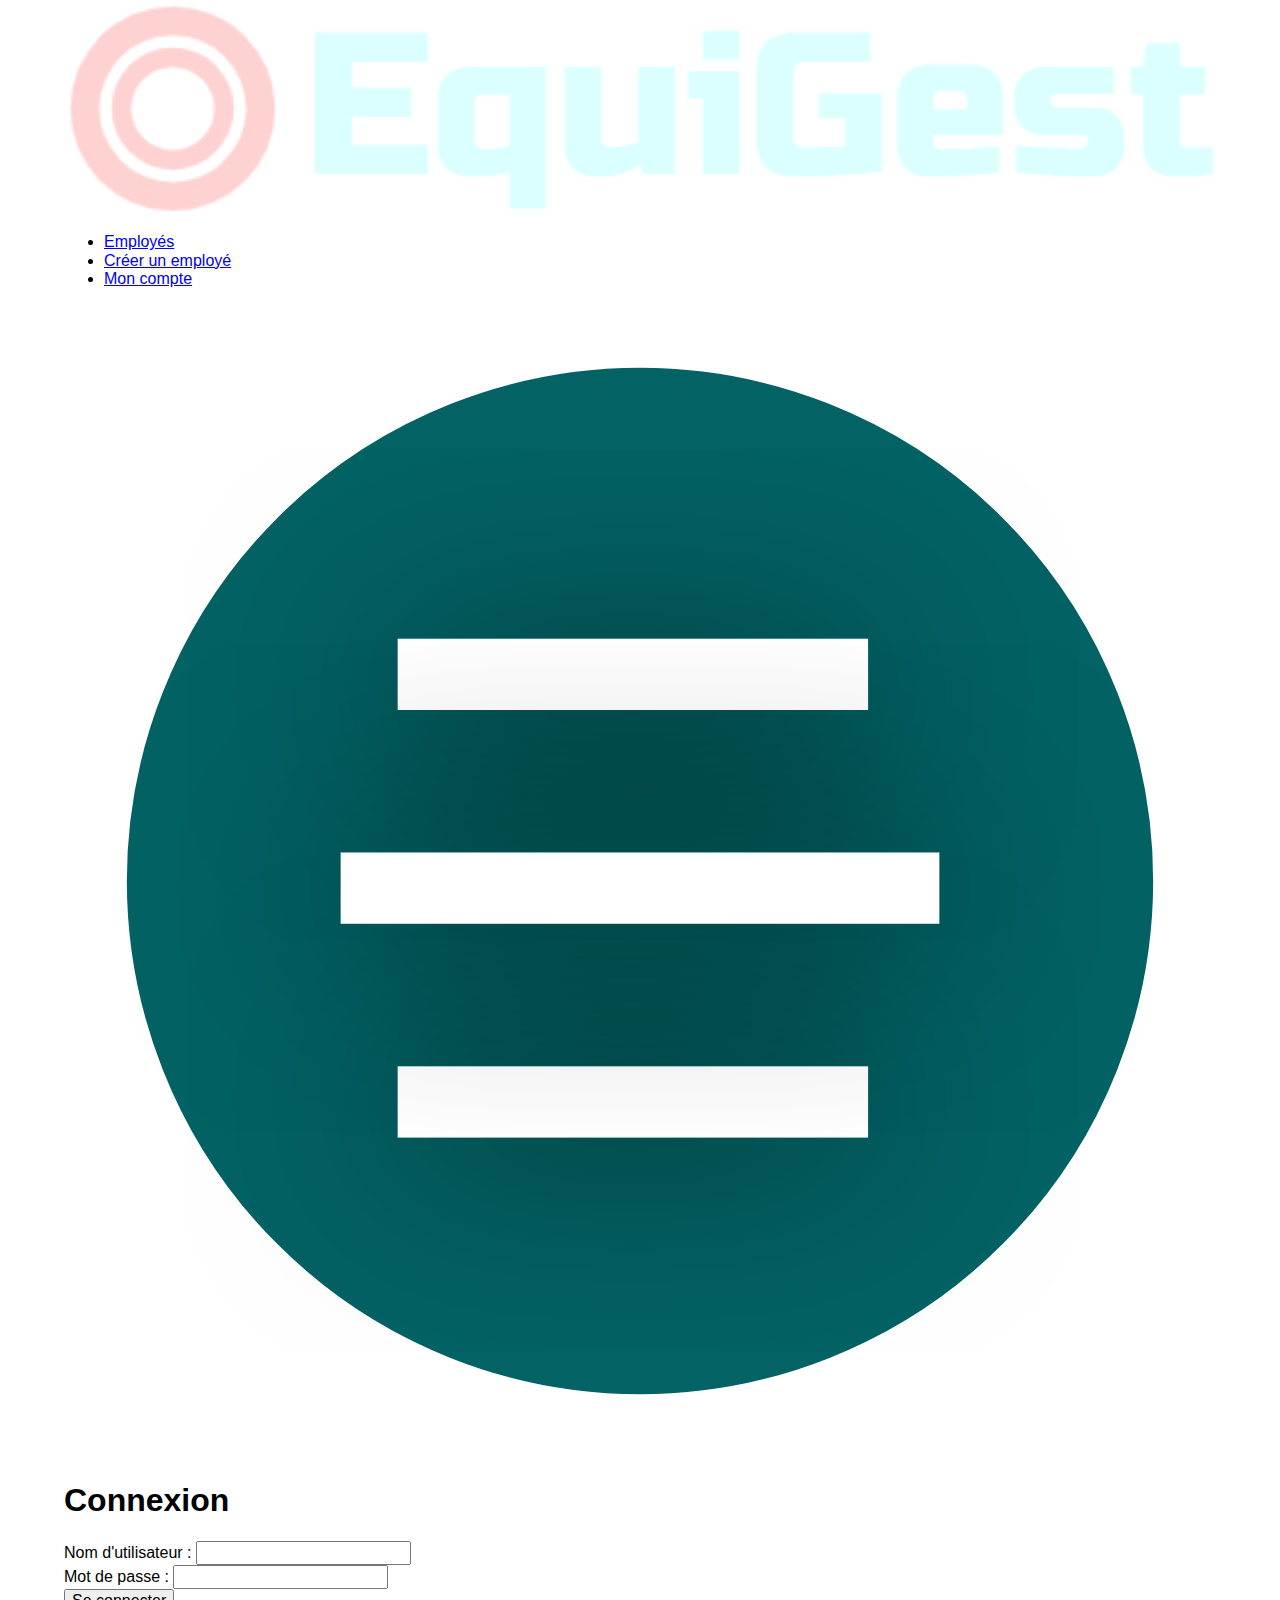
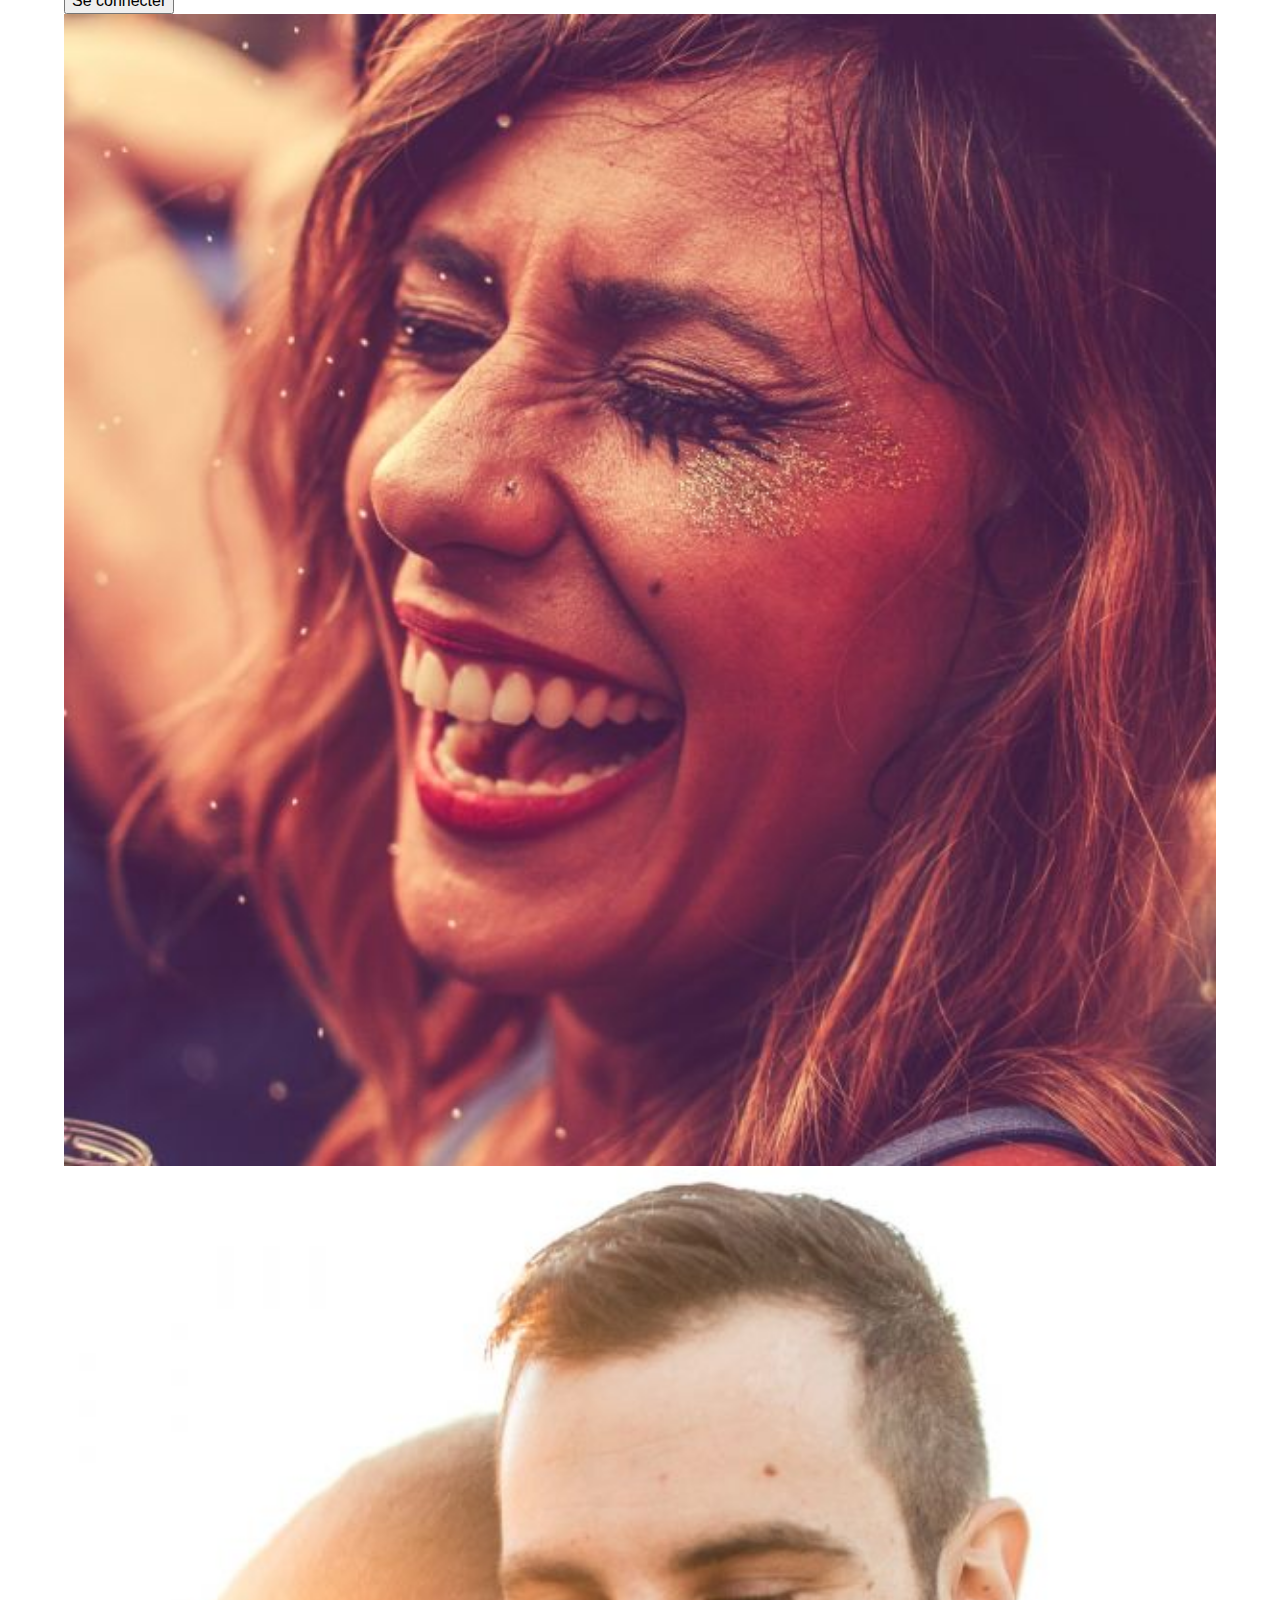
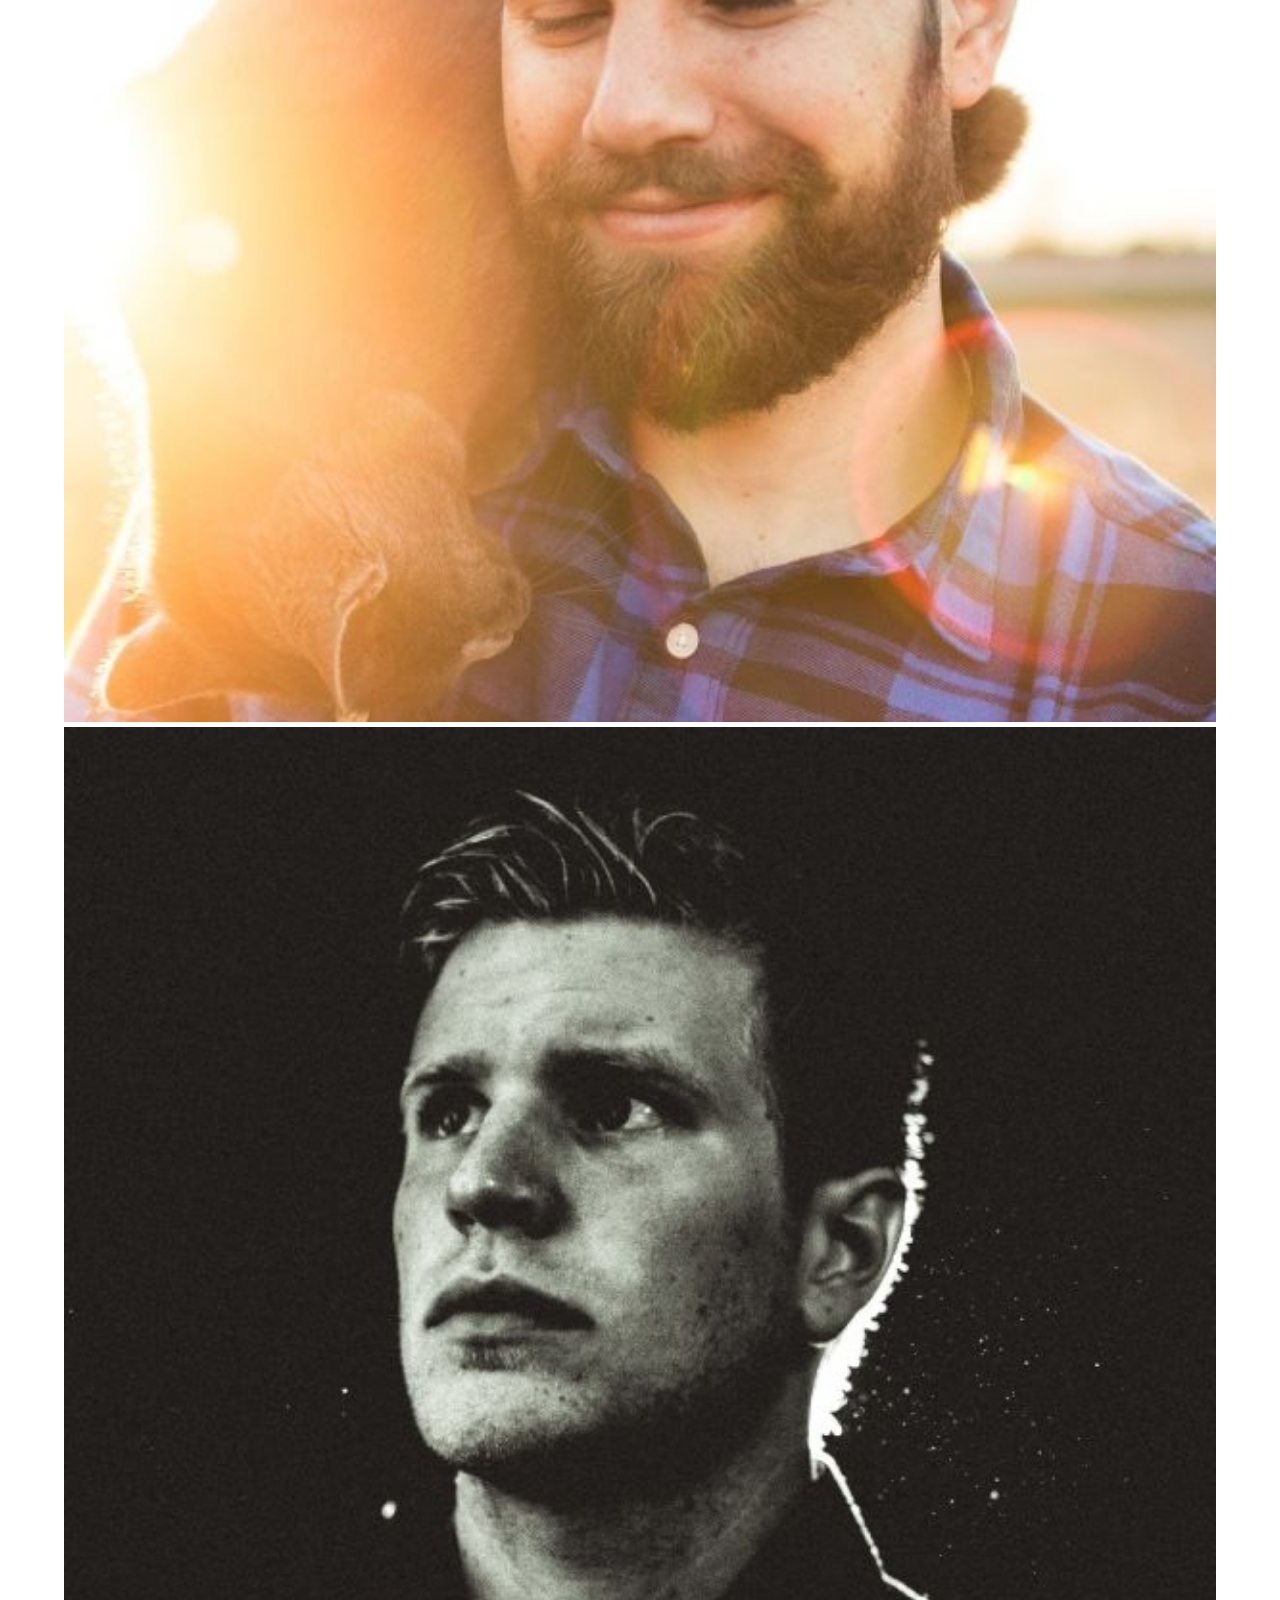
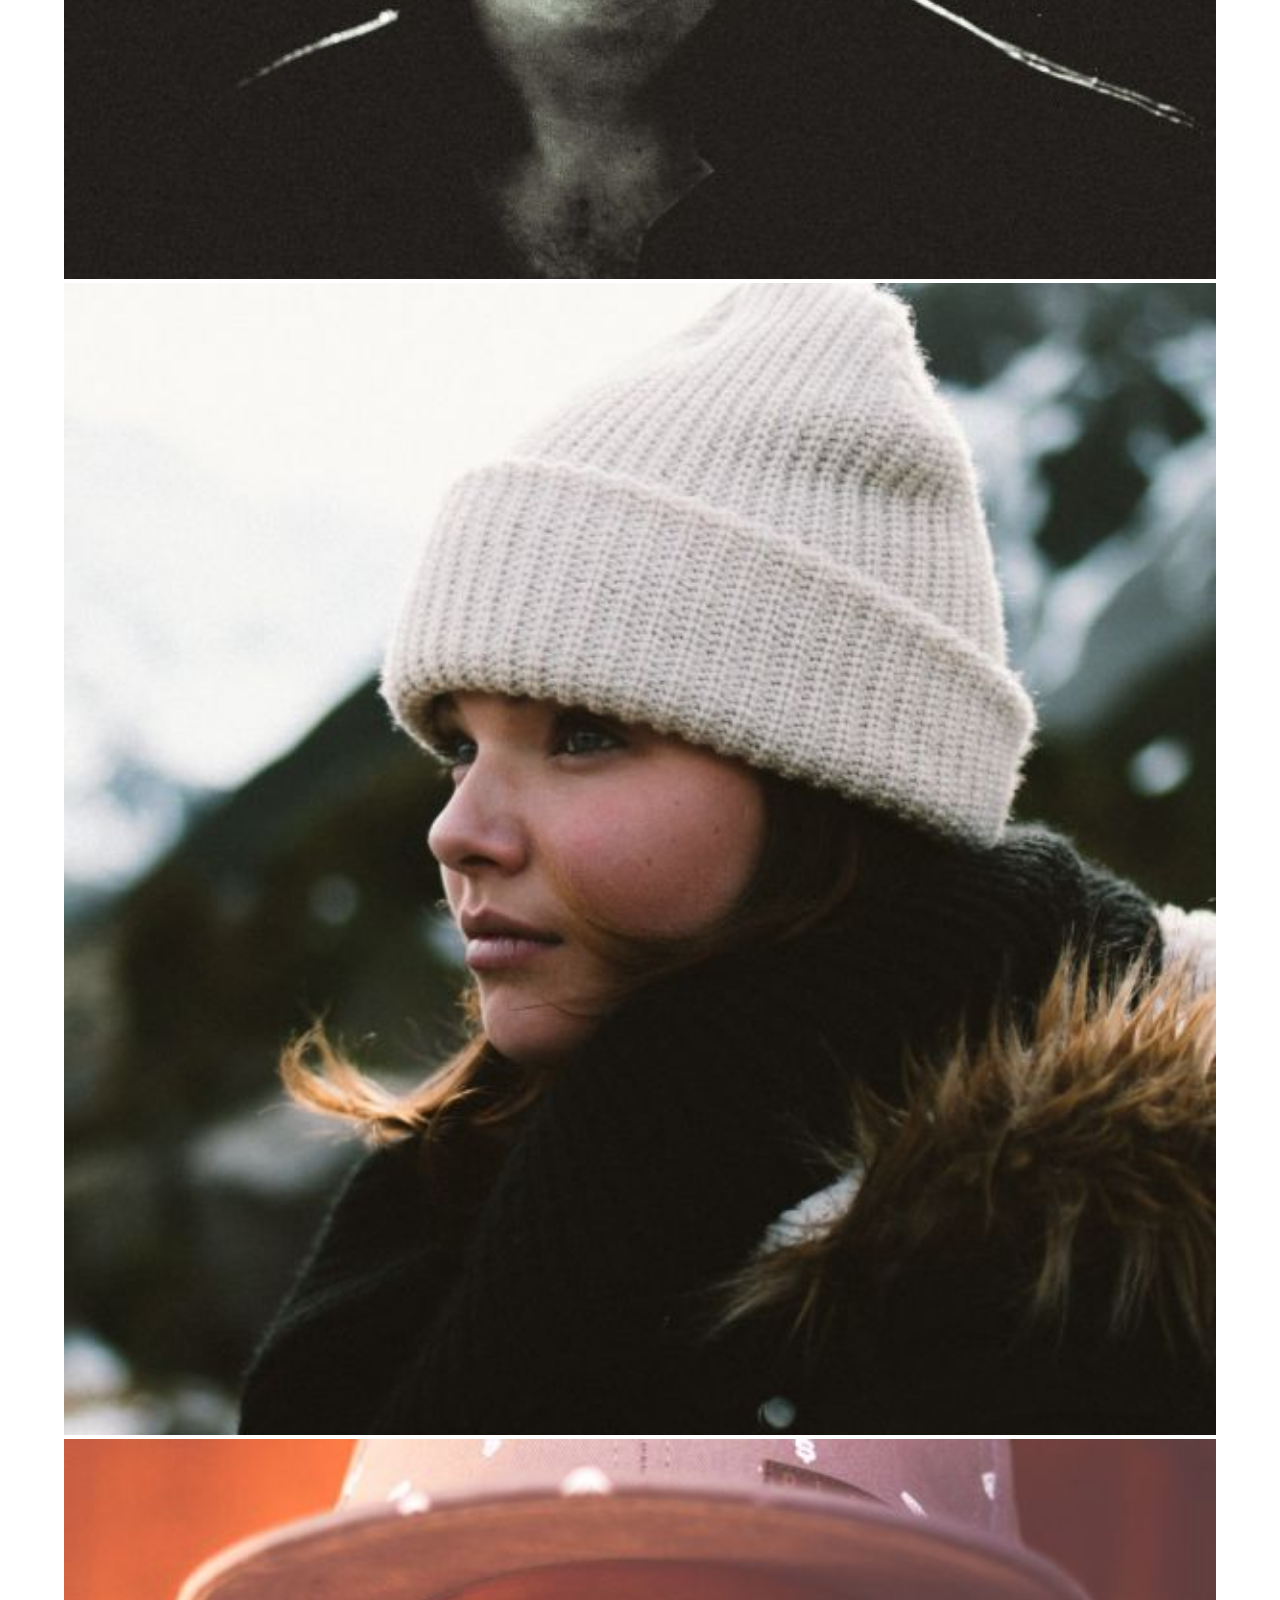
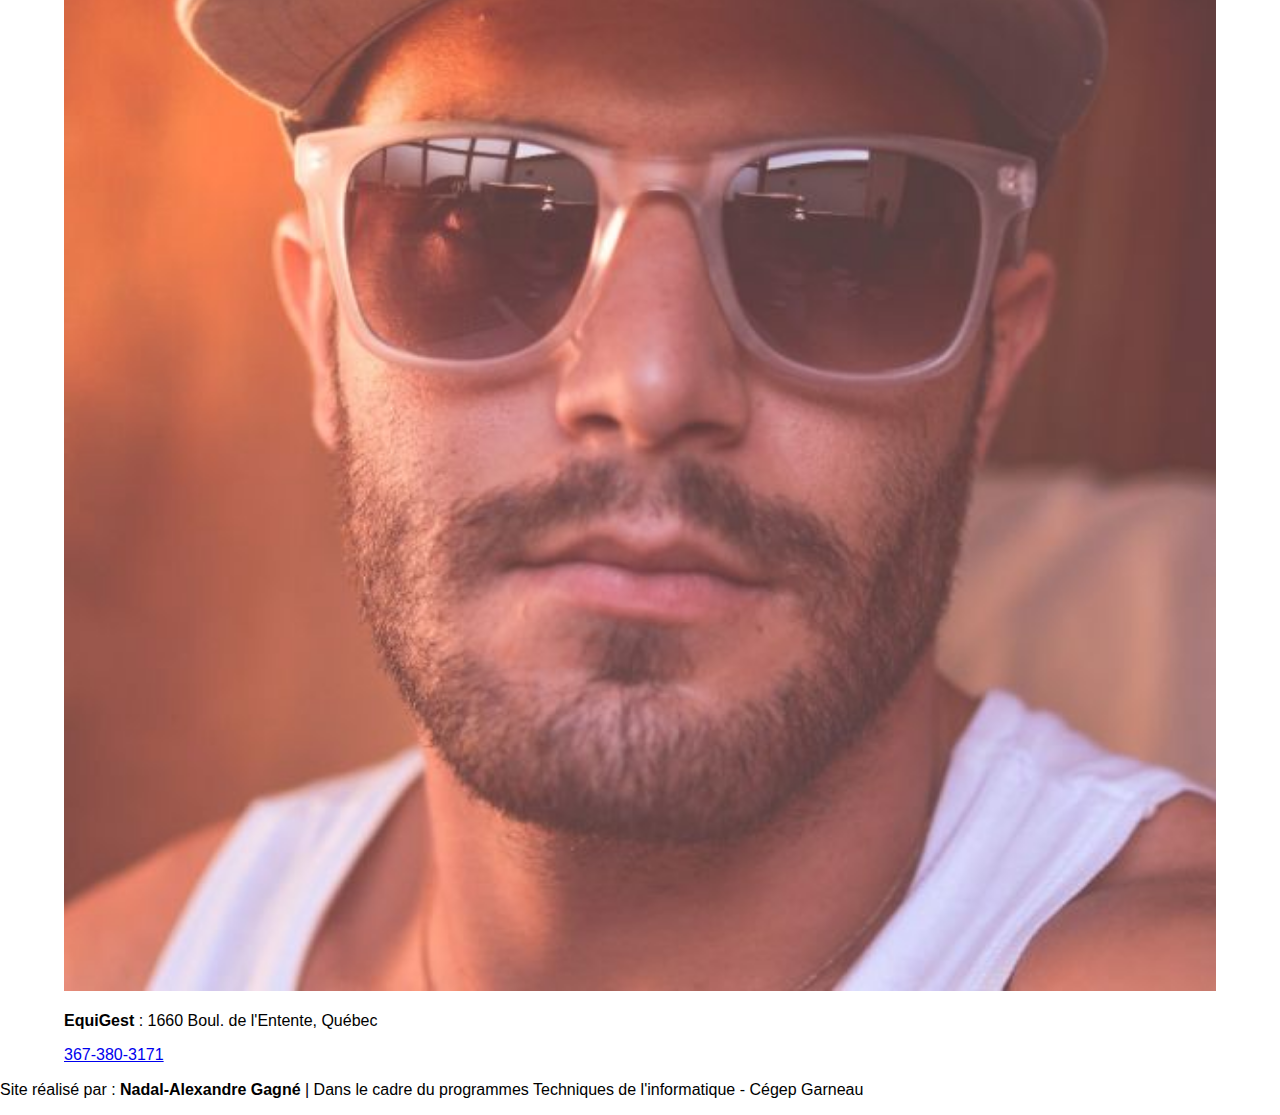
<file: index.html>
<!DOCTYPE html>
<html lang="fr">

<head>
	<meta charset="utf-8">
	<meta name="viewport" content="width=device-width, initial-scale=1.0">
	<title>Accueil</title>
	<link rel="stylesheet" href="css/normalize.css">
	<link rel="stylesheet" href="css/style.css">
	<link rel="icon" href="img/favicon.png" type="image/png">
</head>

<body>
	<!-- Vous devez ajouter vos balises sous ce commentaire -->
	
	<header>
		<div class="container space-btwn-flex">
			<a href="index.html"><img src="img/equigest-logo-pale.png" alt="Logo"></a>
			<nav>
				<ul>
				<li><a href="employes.html">Employés</a></li>

				<li><a href="creation-employe.html">Créer un employé</a></li>
				<li><a href="fiche-employe.html">Mon compte</a></li>
				</ul>
			</nav>
			<img src="img/menu-mobile.svg" alt="Menu Mobile">
		</div>
	</header>

	<main>
		<div class="container">
			<div class="grid-accueil">
				<form class="frm-connexion" action="employes.html" method="post">
					<div>
						<h1>Connexion</h1>
					</div>

					<div>
						<label for="txt-utilisateur">Nom d'utilisateur : </label>
						<input type="text" id="txt-utilisateur" name="txt-utilisateur" required>
					</div>
					
					<div>
						<label for="psw-connexion">Mot de passe : </label>
						<input type="password" id="psw-connexion" name="psw-connexion" required>
					</div>

					<div>
						<input type="submit" value="Se connecter" class="form-submit">
					</div>

				</form>
				<img src="img/employe1.jpg" alt="Portrait Employé" class="img-grosse">
				<img src="img/employe2.jpg" alt="Portrait Employé">
				<img src="img/employe3.jpg" alt="Portrait Employé">
				<img src="img/employe4.jpg" alt="Portrait Employé">
				<img src="img/employe5.jpg" alt="Portrait Employé">
			</div>
		</div>
		
	</main>

	<footer>
		<div class="container space-btwn-flex">
			<p><strong>EquiGest</strong> : 1660 Boul. de l'Entente, Québec</p>
			<a href="tel:+3673803171">367-380-3171</a>
		</div>
		
	</footer>
  <div class="below-footer">
    <p>Site réalisé par : <strong>Nadal-Alexandre Gagné</strong> | Dans le cadre du programmes Techniques de l'informatique - Cégep Garneau</p>
  </div>
</body>

</html>
</file>
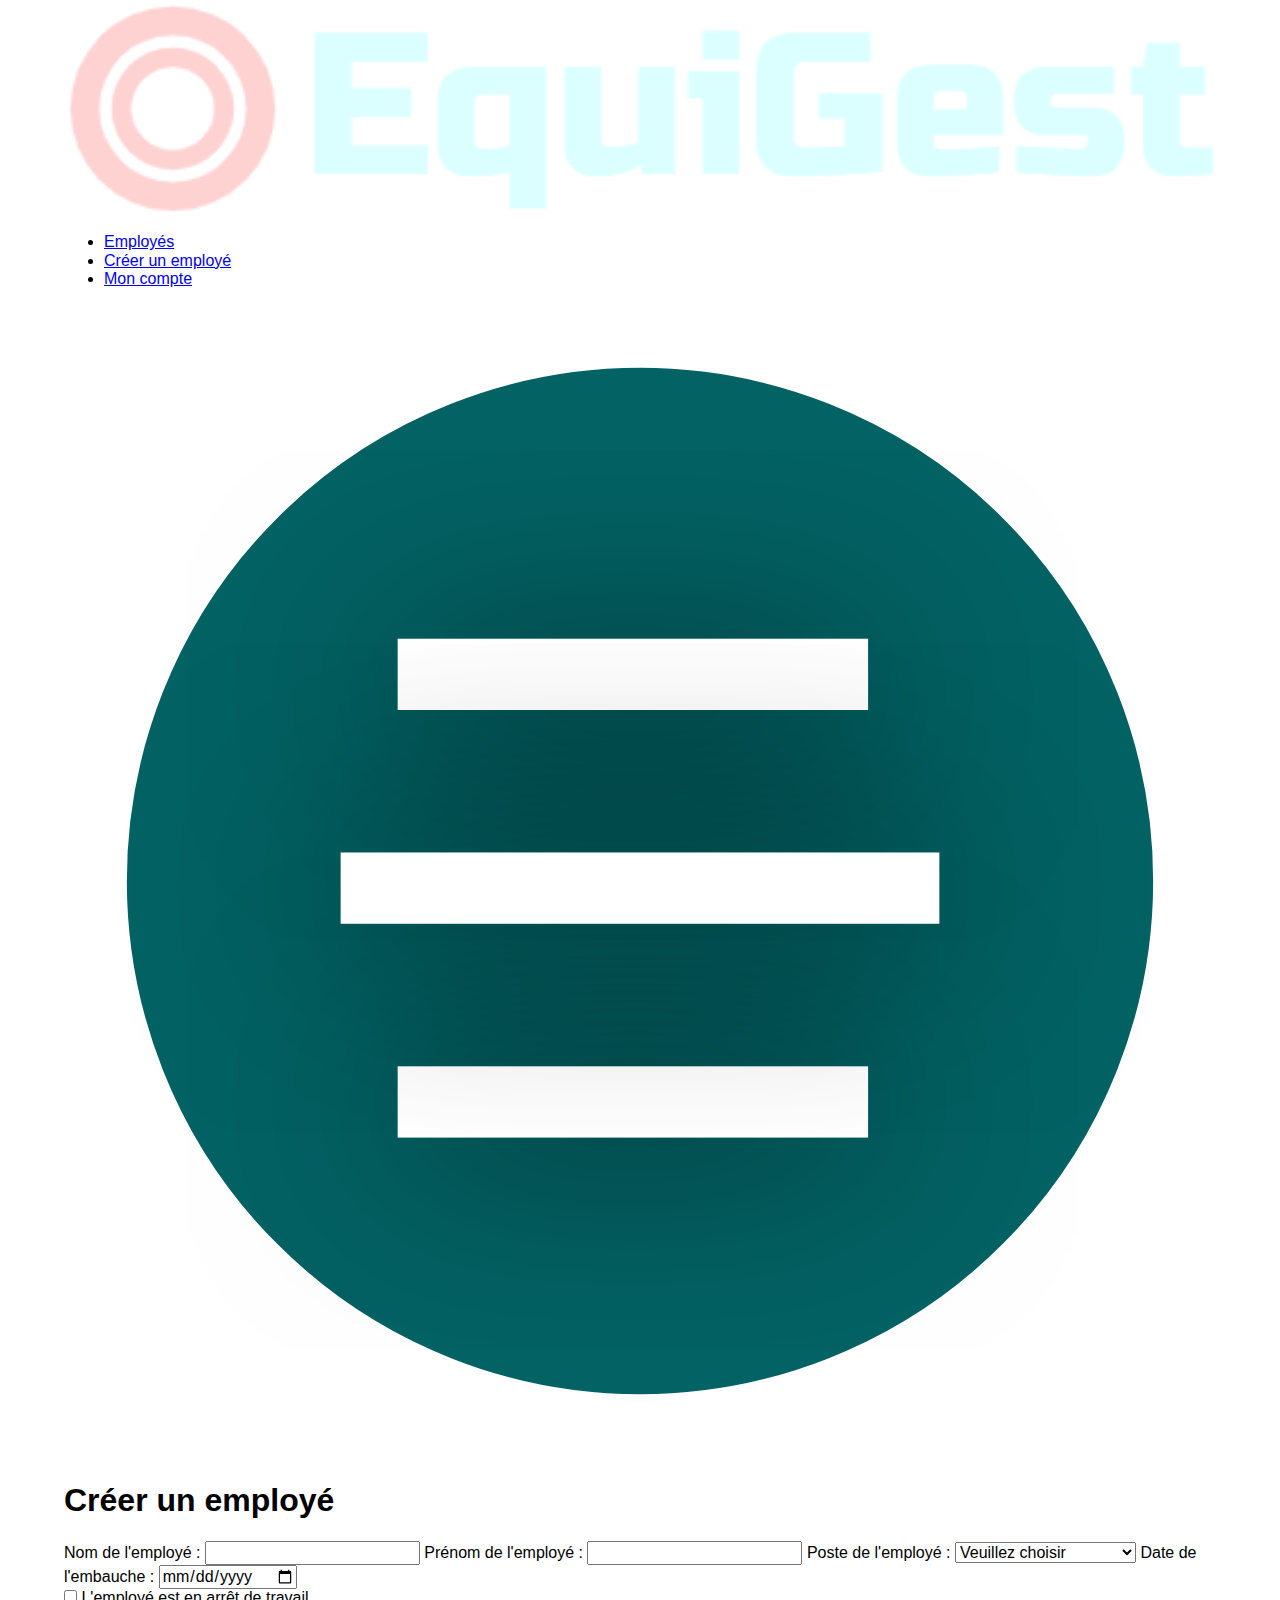
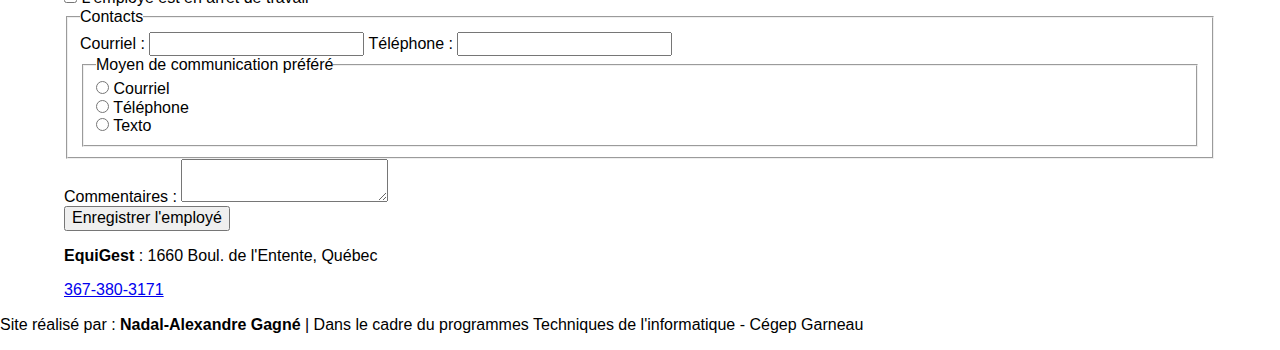
<file: creation-employe.html>
<!DOCTYPE html>
<html lang="fr">
<head>
  <meta charset="UTF-8">
  <meta name="viewport" content="width=device-width, initial-scale=1.0">
  <title>Créer un employé</title>
  <link rel="stylesheet" href="css/normalize.css">
	<link rel="stylesheet" href="css/style.css">
  <link rel="icon" href="img/favicon.png" type="image/png">
</head>
<body>
  <header>
		<div class="container space-btwn-flex">
      <a href="index.html"><img src="img/equigest-logo-pale.png" alt="Logo"></a>
      <nav>
        <ul>
          <li><a href="employes.html">Employés</a></li>

          <li><a href="creation-employe.html">Créer un employé</a></li>
          <li><a href="fiche-employe.html">Mon compte</a></li>
        </ul>
      </nav>
      <img src="img/menu-mobile.svg" alt="Menu Mobile">
    </div>
	</header>

	<main>

    <div class="container">
      <h1>Créer un employé</h1>

      <form action="https://nrichardgarneau.pythonanywhere.com/" method="post">
        
        <div>
          <label for="txt-nom">Nom de l'employé : </label>
          <input type="text" name="txt-nom" id="txt-nom" required>

          <label for="txt-prenom">Prénom de l'employé : </label>
          <input type="text" name="txt-prenom" id="txt-prenom" required>

          <label for="sel-poste">Poste de l'employé : </label>
          <select name="sel-poste" id="sel-poste" required>
            <option value="" id="sel-poste-invalide">Veuillez choisir</option>
            <option value="direction" id="sel-poste-direction">Direction</option>
            <option value="administration" id="sel-poste-administration">Administration</option>
            <option value="marketing" id="sel-poste-marketing">Marketing</option>
            <option value="ressources-humaines" id="sel-poste-ressources-humaines">Ressources humaines</option>
            <option value="gestion-projet" id="sel-poste-gestion-projet">Gestion de projet</option>
            <option value="vente" id="sel-poste-vente">Vente</option>
            <option value="finance" id="sel-poste-finance">Finance</option>
            <option value="manutention" id="sel-poste-manutention">Manutention</option>
            <option value="informatique" id="sel-poste-informatique">Informatique</option>
            <option value="design" id="sel-poste-design">Design</option>
            <option value="ingenierie" id="sel-poste-ingenierie">Ingénierie</option>
            <option value="journalier" id="sel-poste-journalier">Journalier</option>
          </select>

          <label for="date-embauche">Date de l'embauche : </label>
          <input type="date" name="date-embauche" id="date-embauche" required>

          <div>
            <input type="checkbox" name="ckb-arret" id="ckb-arret">
            <label for="ckb-arret">L'employé est en arrêt de travail</label>
          </div>
        </div>
        

        <div>
          <fieldset>
            <legend>Contacts</legend>

            <label for="email-employe">Courriel : </label>
            <input type="email" name="email-employe" id="email-employe" required>

            <label for="tel-employe">Téléphone : </label>
            <input type="tel" name="tel-employe" id="tel-employe" required>

            <fieldset>
              <legend>Moyen de communication préféré</legend>
              <div>
                <input type="radio" name="rdo-communication" id="moyen-email" value="email" required>
                <label for="moyen-email">Courriel</label>
              </div>
              <div>
                <input type="radio" name="rdo-communication" id="moyen-tel" value="tel" required>
                <label for="moyen-tel">Téléphone</label>
              </div>
              <div>
                <input type="radio" name="rdo-communication" id="moyen-texto" value="texto" required>
                <label for="moyen-texto">Texto</label>
              </div>
            </fieldset>
          </fieldset>
          <Label for="txta-commentaires">Commentaires : </Label>
          <textarea name="txta-commentaires" id="txta-commentaires" maxlength="400"></textarea>
        </div>
        
        

        <input type="submit" value="Enregistrer l'employé" class="form-submit">

      </form>
    </div>
		

	</main>

  <footer>
		<div class="container space-btwn-flex">
			<p><strong>EquiGest</strong> : 1660 Boul. de l'Entente, Québec</p>
			<a href="tel:+3673803171">367-380-3171</a>
		</div>
		
	</footer>
  <div class="below-footer">
    <p>Site réalisé par : <strong>Nadal-Alexandre Gagné</strong> | Dans le cadre du programmes Techniques de l'informatique - Cégep Garneau</p>
  </div>
</body>
</html>
</file>
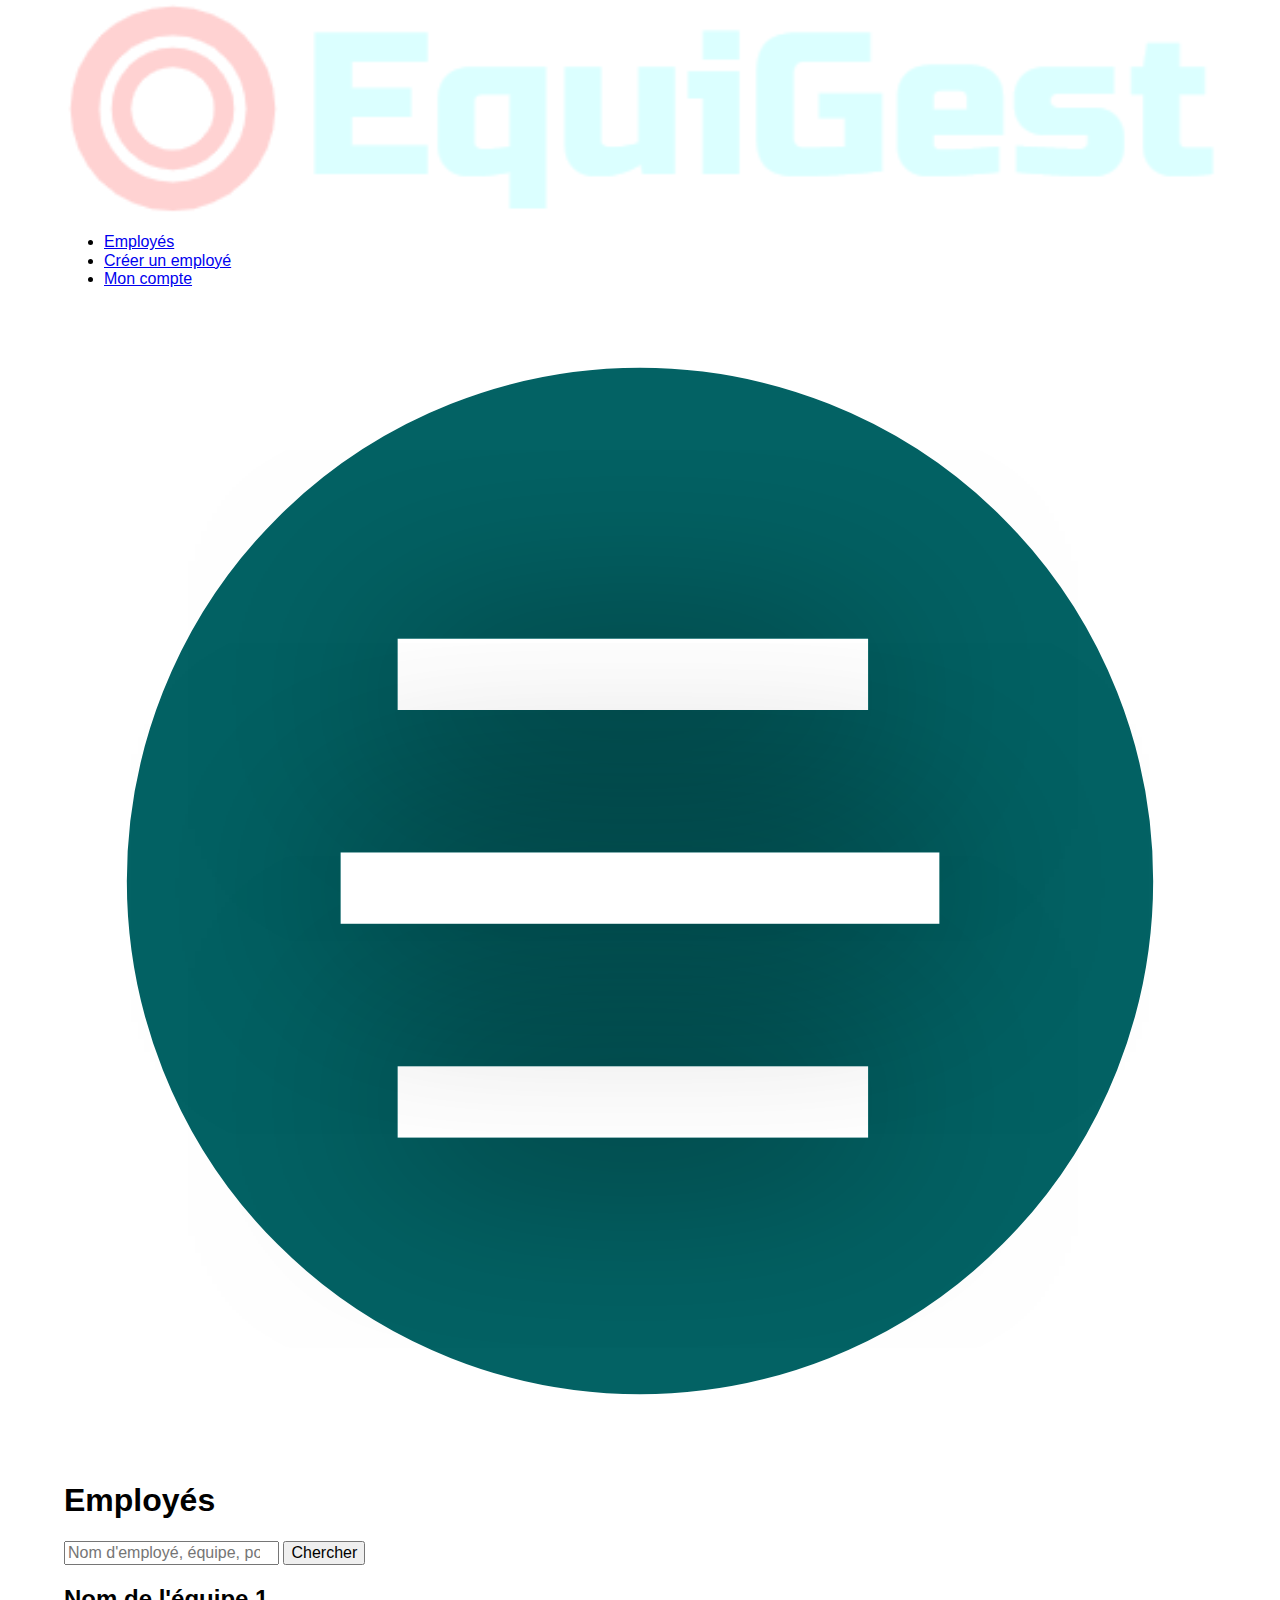
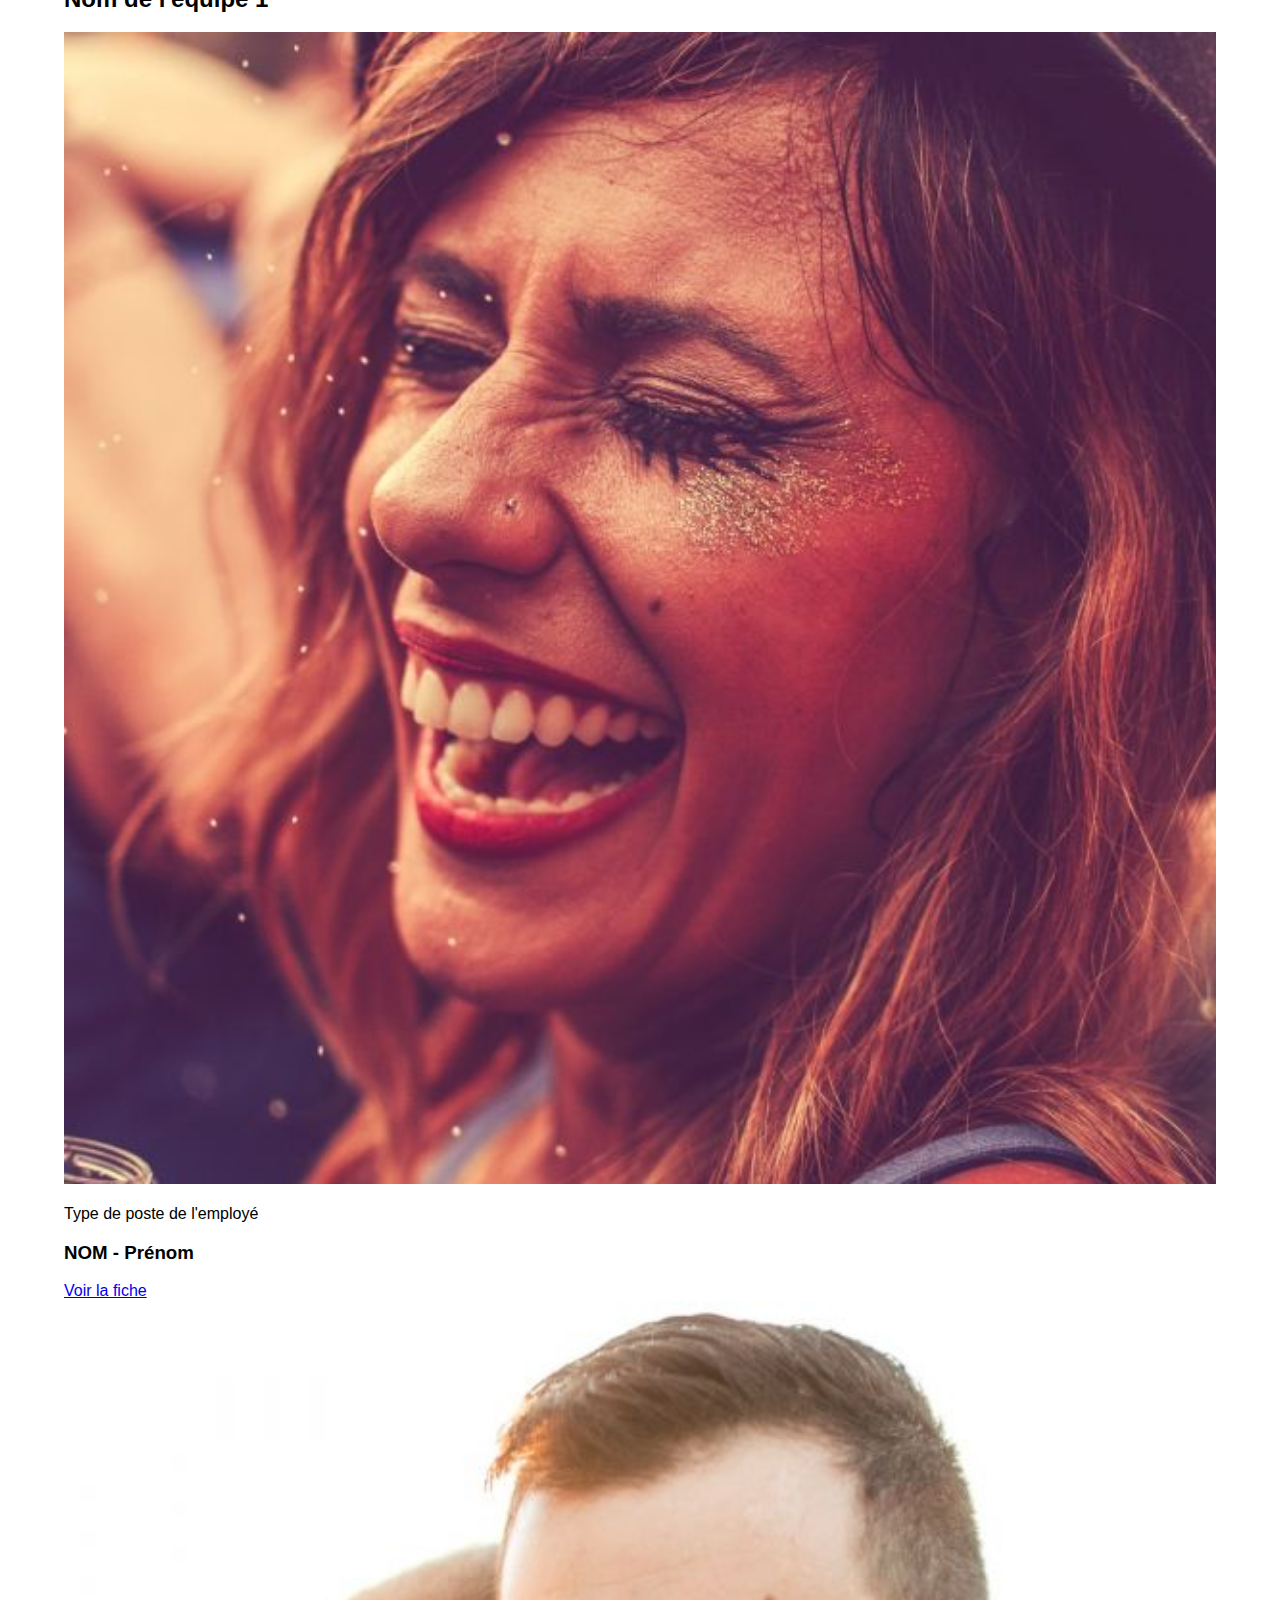
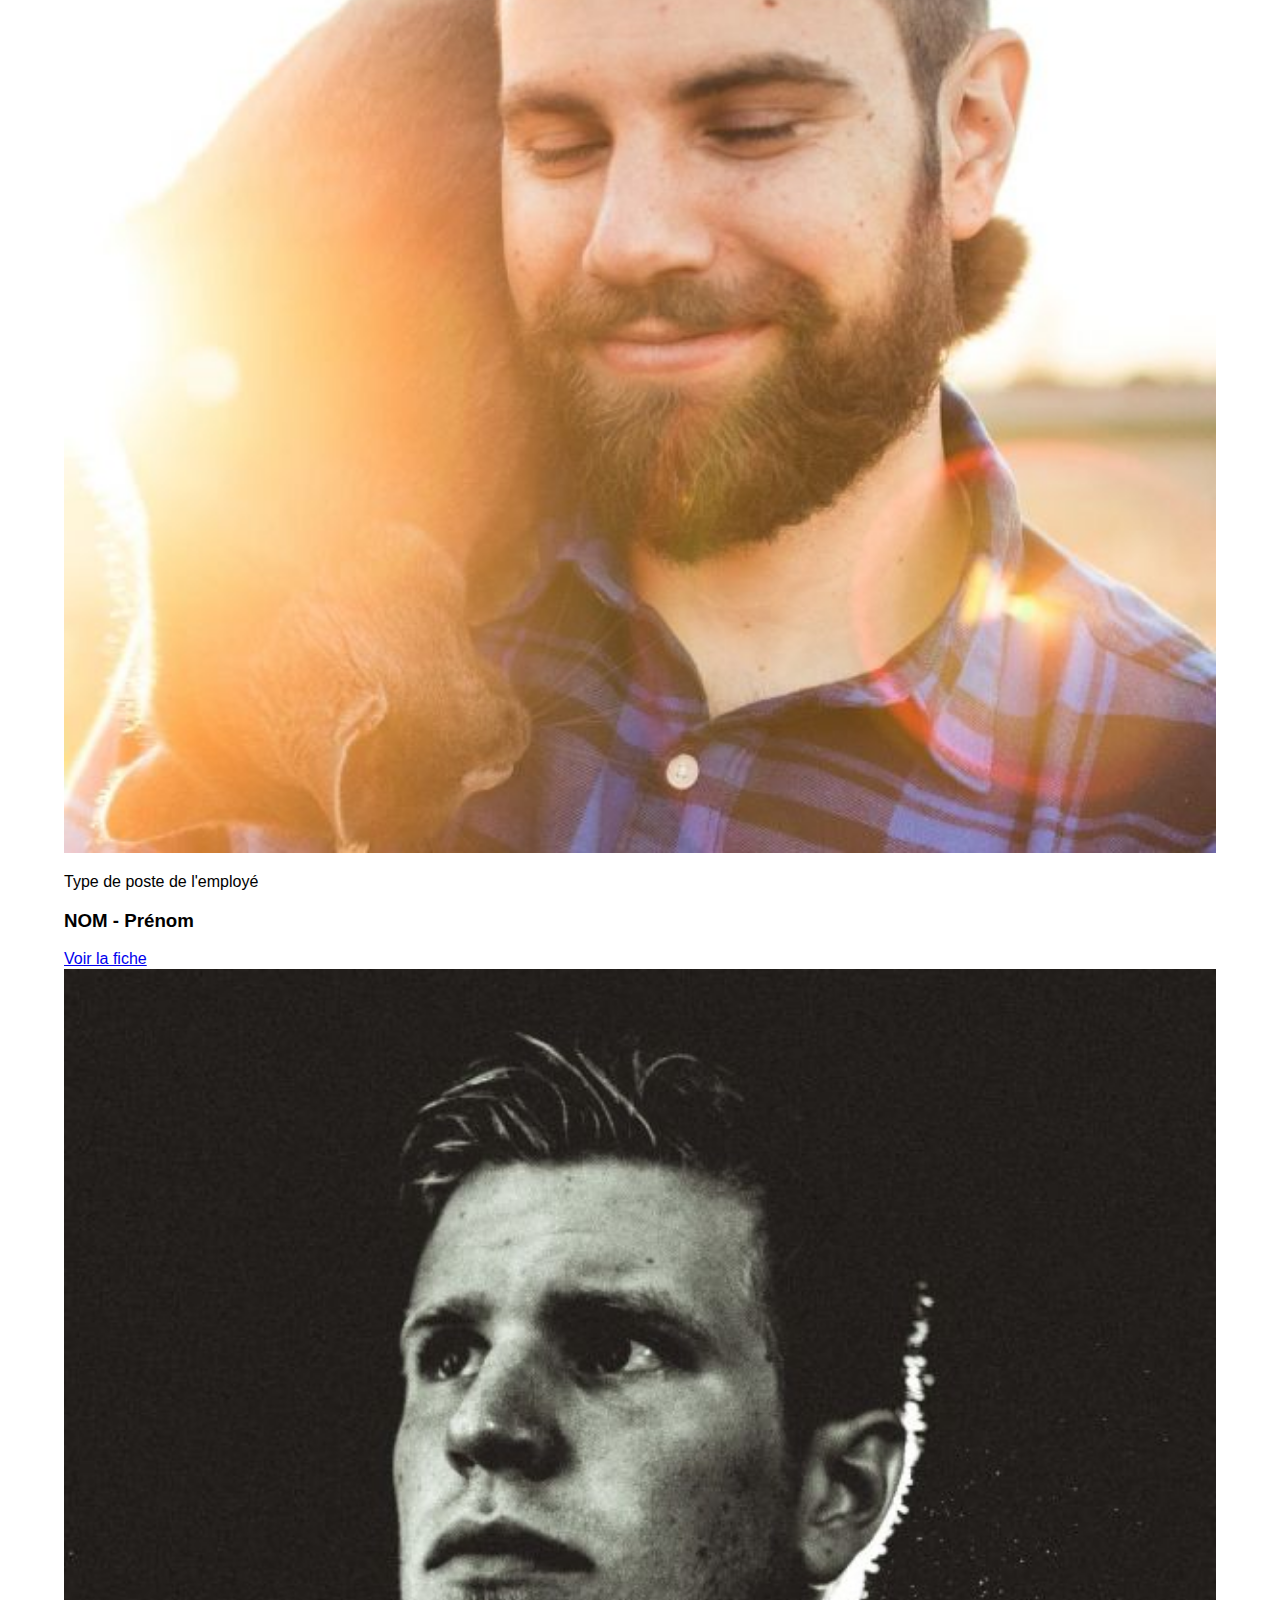
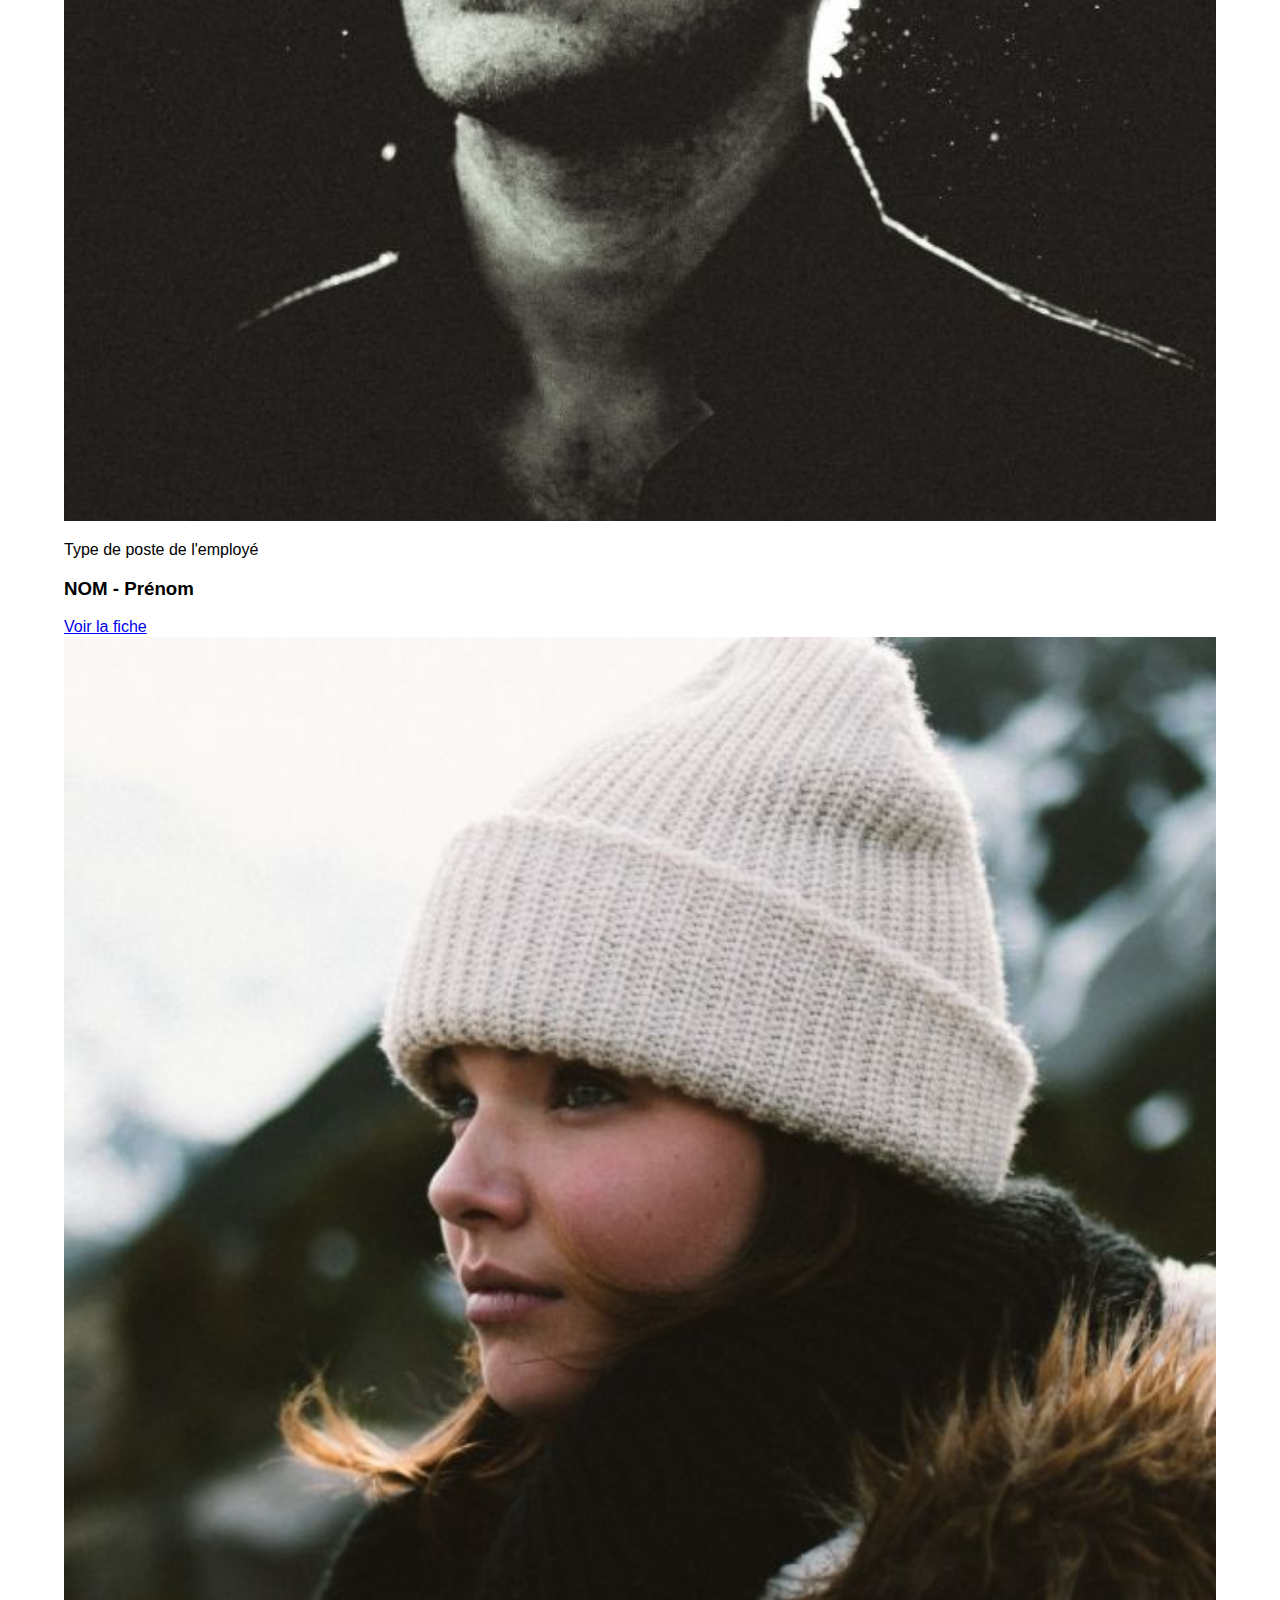
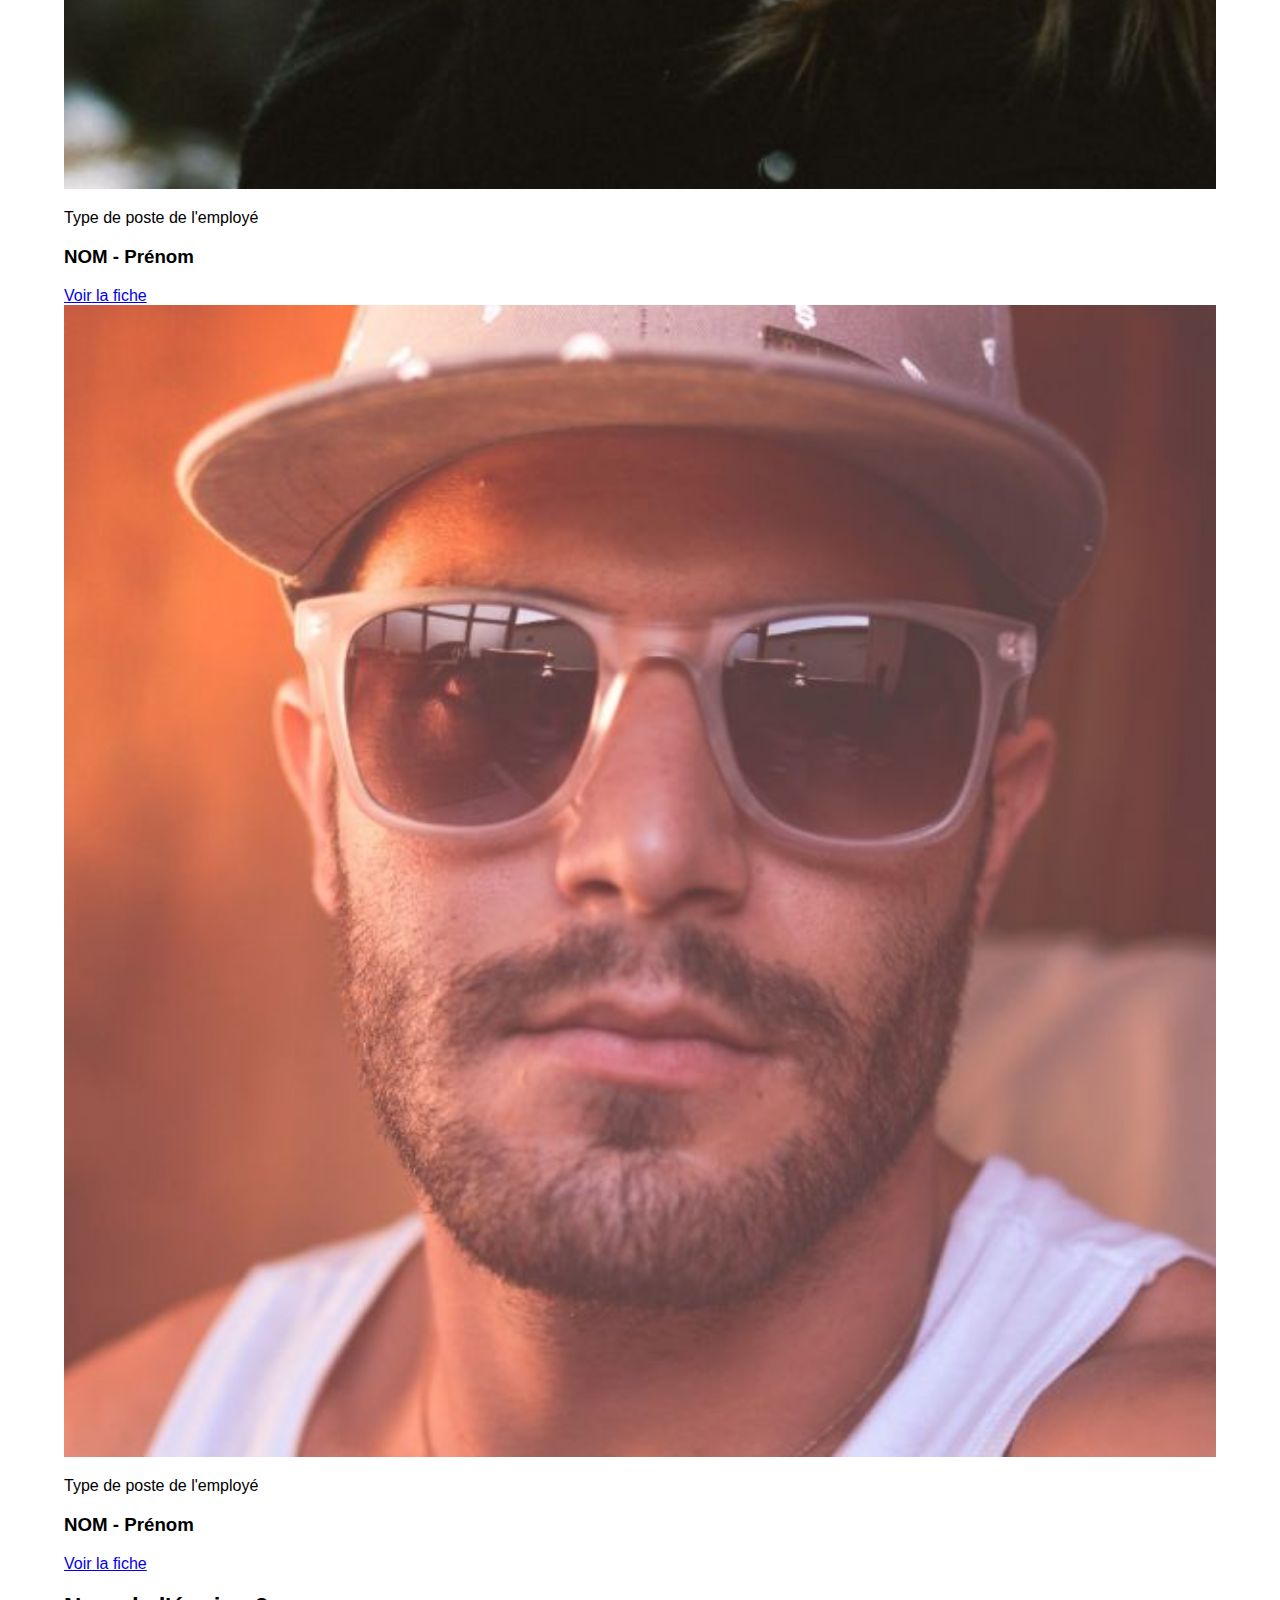
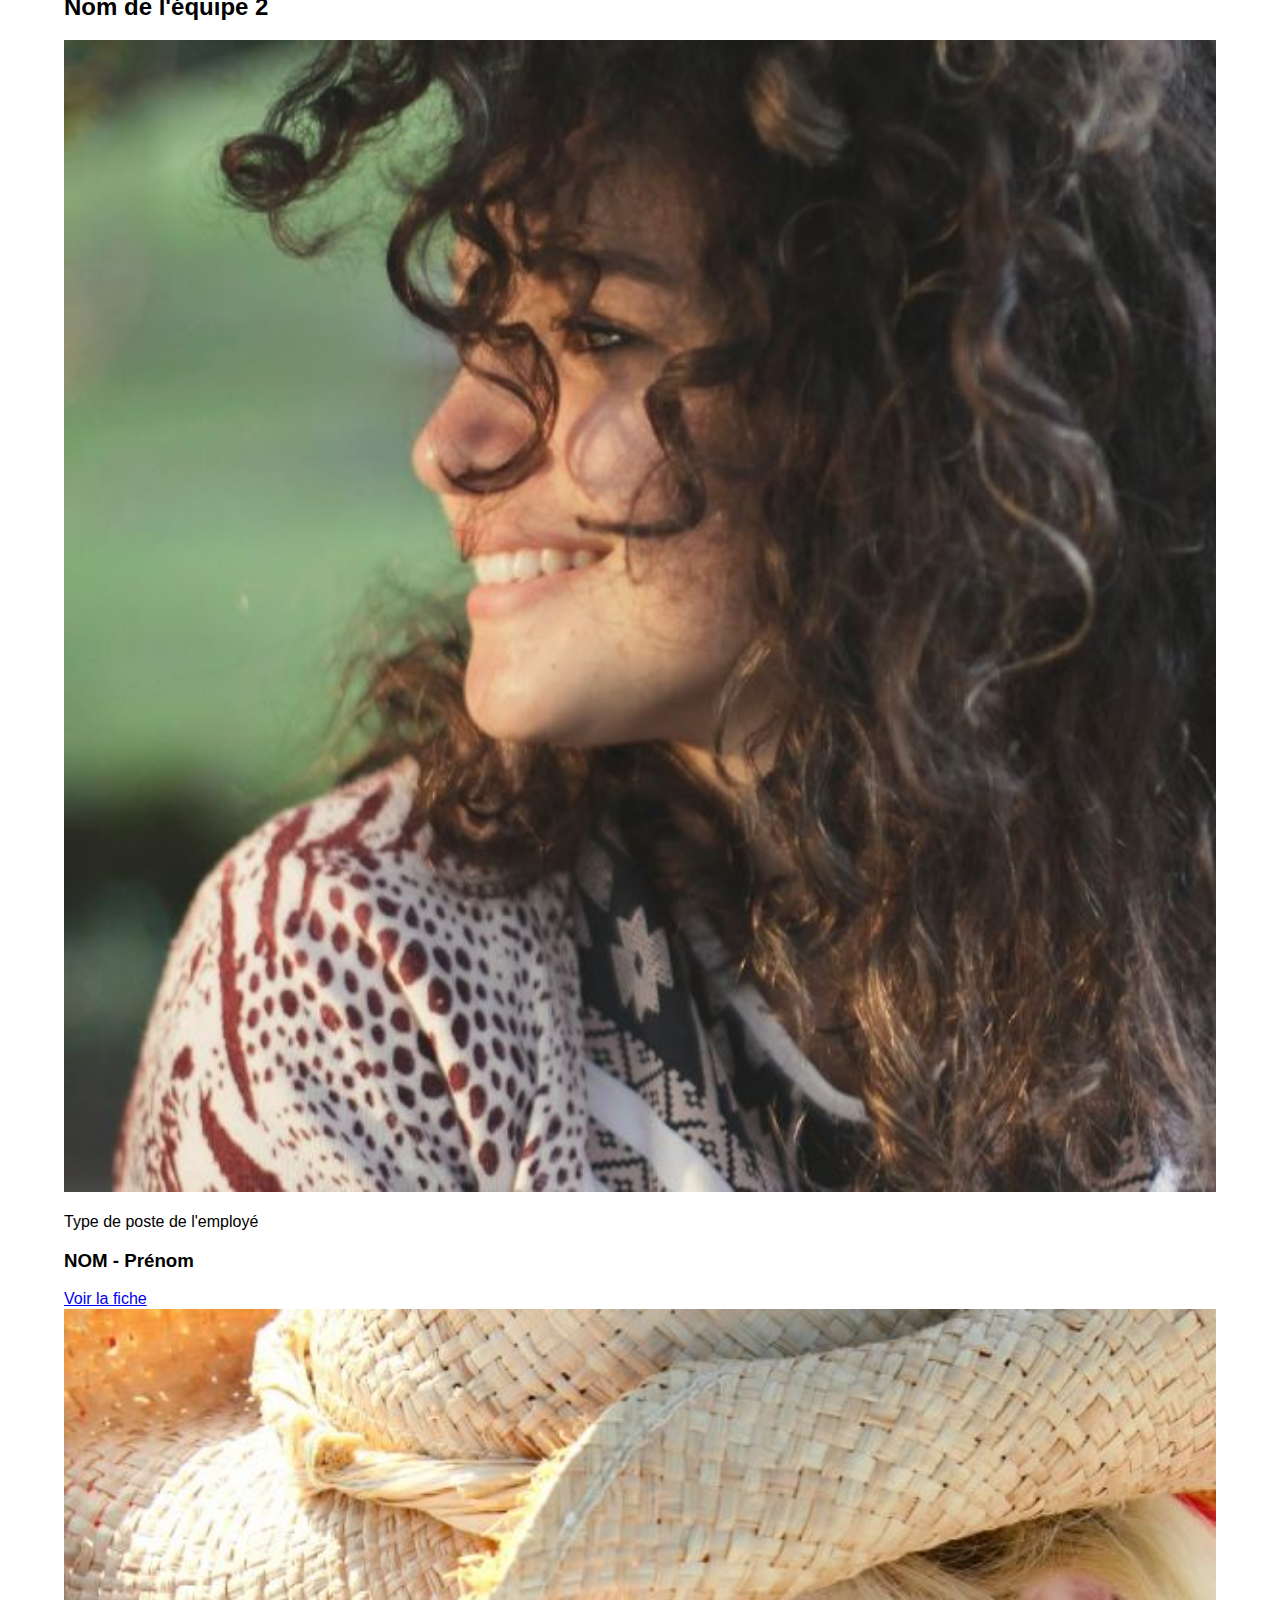
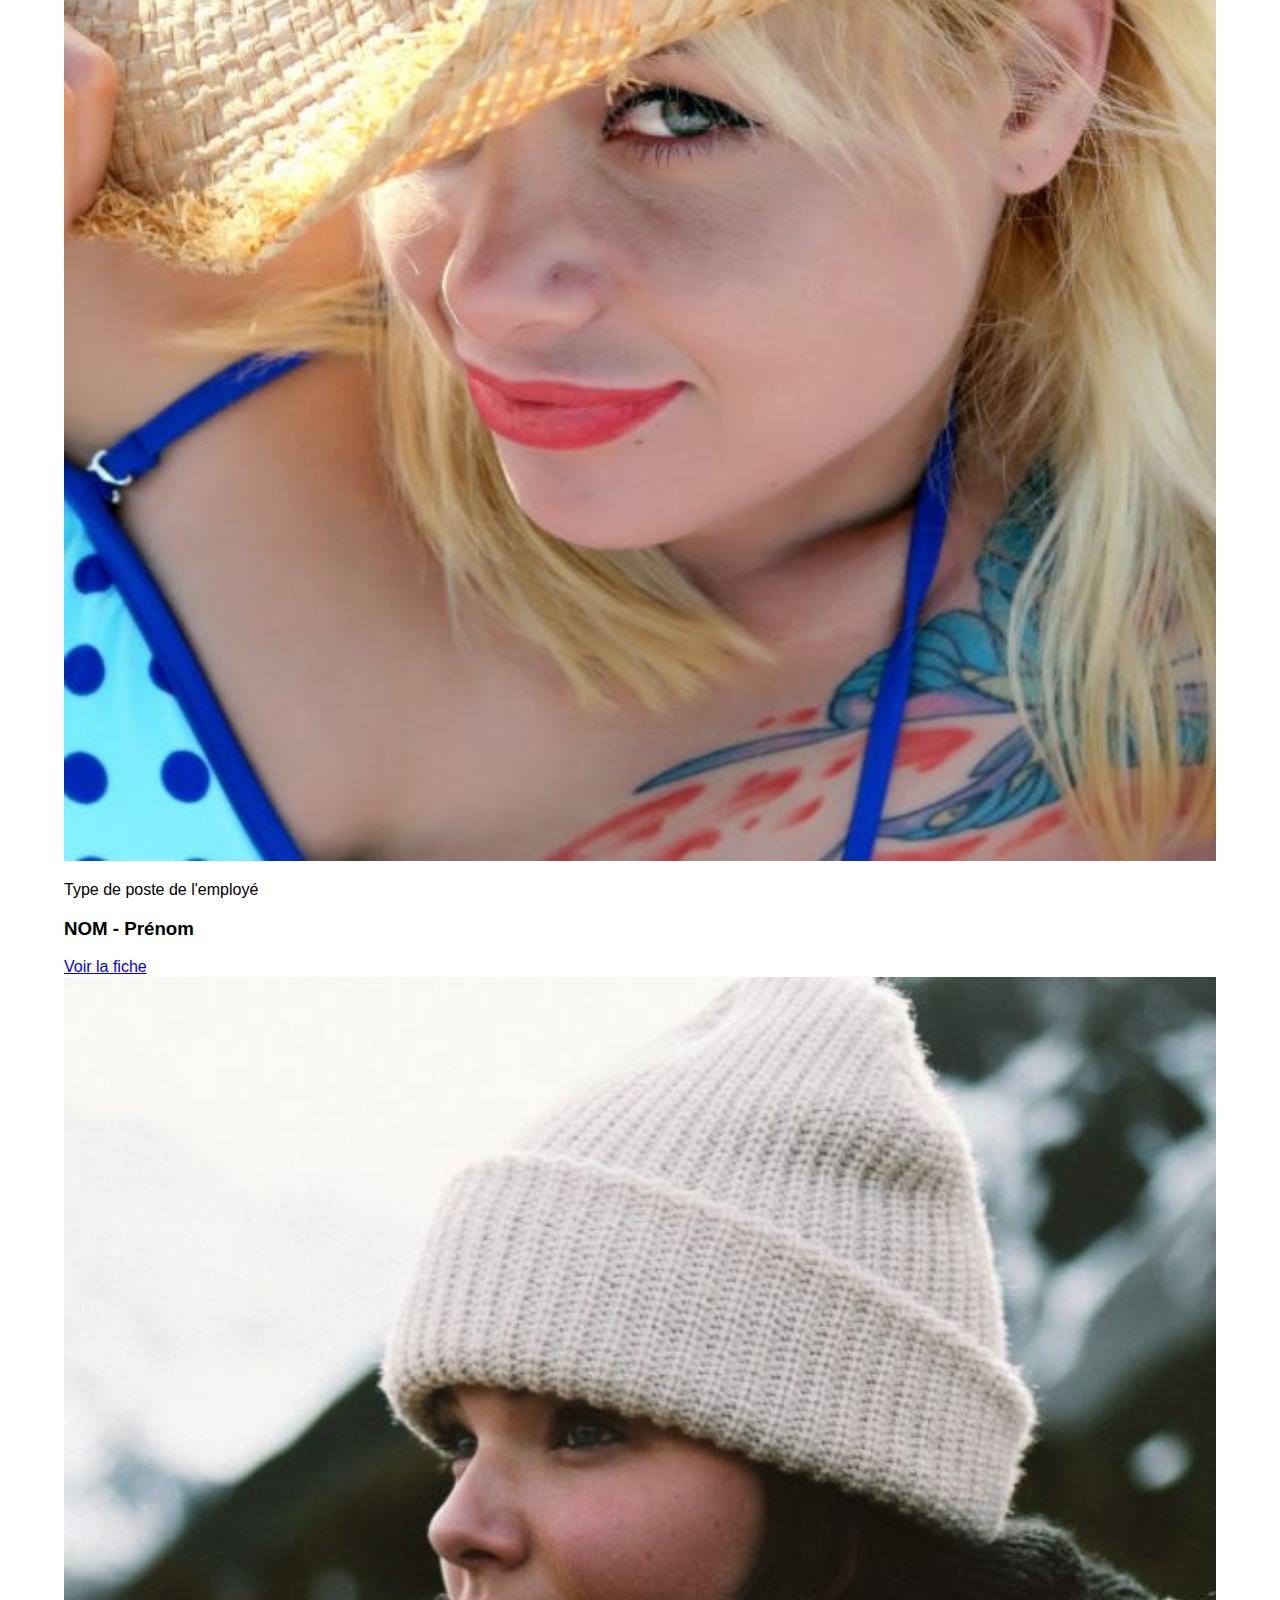
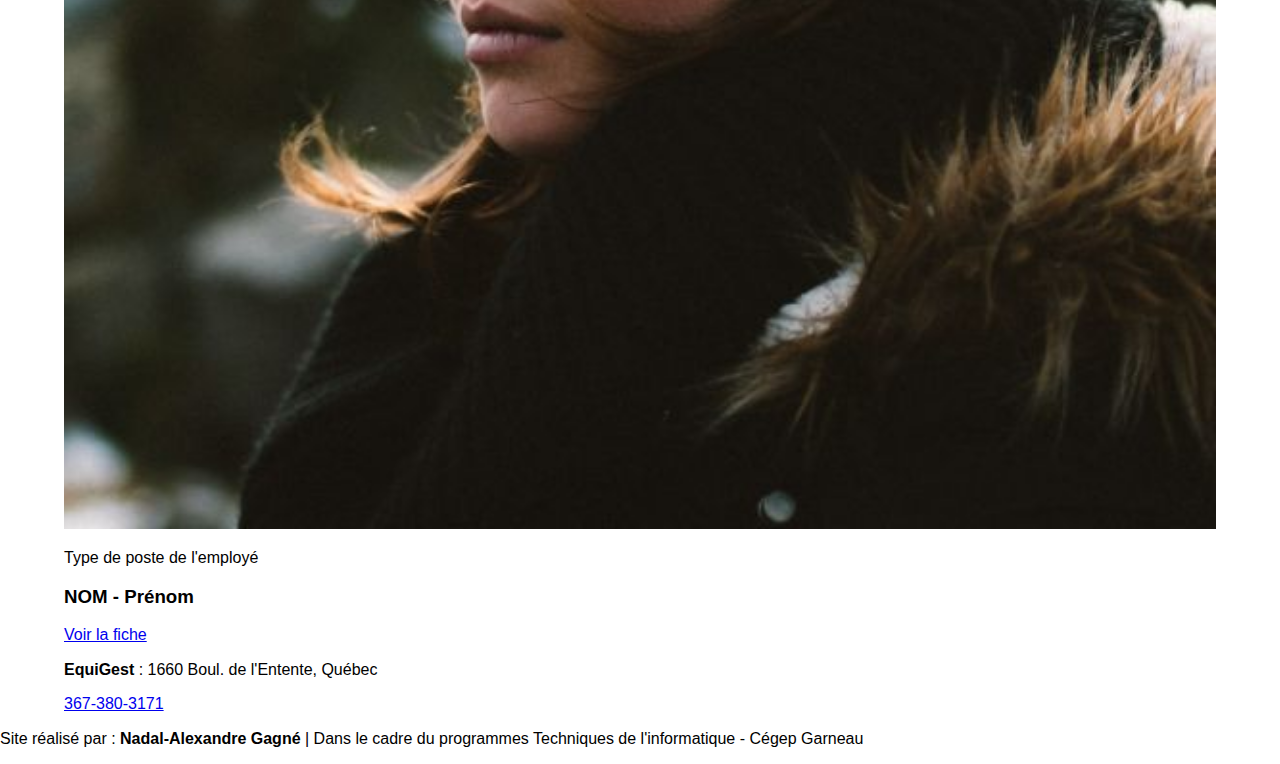
<file: employes.html>
<!DOCTYPE html>
<html lang="fr">
<head>
  <meta charset="UTF-8">
  <meta name="viewport" content="width=device-width, initial-scale=1.0">
  <title>Registre des employés</title>
  <link rel="stylesheet" href="css/normalize.css">
	<link rel="stylesheet" href="css/style.css">
  <link rel="icon" href="img/favicon.png" type="image/png">
</head>
<body>
  <header>
		<div class="container space-btwn-flex">
      <a href="index.html"><img src="img/equigest-logo-pale.png" alt="Logo"></a>
      <nav>
        <ul>
          <li><a href="employes.html">Employés</a></li>

          <li><a href="creation-employe.html">Créer un employé</a></li>
          <li><a href="fiche-employe.html">Mon compte</a></li>
        </ul>
      </nav>
      <img src="img/menu-mobile.svg" alt="Menu Mobile">
    </div>
	</header>

  <main>
    <div class="container">
      <div class="titre-recherche">
        <h1>Employés</h1>
        <form action="employes.html" method="get" class="frm-recherche">
          <input type="search" name="txt-recherche" id="txt-recherche" placeholder="Nom d'employé, équipe, poste...">
          <input type="submit" value="Chercher" class="form-submit">
        </form>
      </div>
      <h2>Nom de l'équipe 1</h2>
      <div class="grid-employes">
        <div class="carte-employe">
          <img src="img/employe1.jpg" alt="Portrait de l'employé">
          <p>Type de poste de l'employé</p>
          <h3>NOM - Prénom</h3>
          <a href="fiche-employe.html">Voir la fiche</a>
        </div>
        <div class="carte-employe">
          <img src="img/employe2.jpg" alt="Portrait de l'employé">
          <p>Type de poste de l'employé</p>
          <h3>NOM - Prénom</h3>
          <a href="fiche-employe.html">Voir la fiche</a>
        </div>
        <div class="carte-employe">
          <img src="img/employe3.jpg" alt="Portrait de l'employé">
          <p>Type de poste de l'employé</p>
          <h3>NOM - Prénom</h3>
          <a href="fiche-employe.html">Voir la fiche</a>
        </div>
        <div class="carte-employe">
          <img src="img/employe4.jpg" alt="Portrait de l'employé">
          <p>Type de poste de l'employé</p>
          <h3>NOM - Prénom</h3>
          <a href="fiche-employe.html">Voir la fiche</a>
        </div>
        <div class="carte-employe">
          <img src="img/employe5.jpg" alt="Portrait de l'employé">
          <p>Type de poste de l'employé</p>
          <h3>NOM - Prénom</h3>
          <a href="fiche-employe.html">Voir la fiche</a>
        </div>
      </div>

      <h2>Nom de l'équipe 2</h2>
      <div class="grid-employes">
        <div class="carte-employe">
          <img src="img/employe6.jpg" alt="Portrait de l'employé">
          <p>Type de poste de l'employé</p>
          <h3>NOM - Prénom</h3>
          <a href="fiche-employe.html">Voir la fiche</a>
        </div>
        <div class="carte-employe">
          <img src="img/employe7.jpg" alt="Portrait de l'employé">
          <p>Type de poste de l'employé</p>
          <h3>NOM - Prénom</h3>
          <a href="fiche-employe.html">Voir la fiche</a>
        </div>
        <div class="carte-employe">
          <img src="img/employe8.jpg" alt="Portrait de l'employé">
          <p>Type de poste de l'employé</p>
          <h3>NOM - Prénom</h3>
          <a href="fiche-employe.html">Voir la fiche</a>
        </div>
      </div>
    </div>
  </main>
  

  <footer>
		<div class="container space-btwn-flex">
			<p><strong>EquiGest</strong> : 1660 Boul. de l'Entente, Québec</p>
			<a href="tel:+3673803171">367-380-3171</a>
		</div>
		
	</footer>
  <div class="below-footer">
    <p>Site réalisé par : <strong>Nadal-Alexandre Gagné</strong> | Dans le cadre du programmes Techniques de l'informatique - Cégep Garneau</p>
  </div>
  
</body>
</html>
</file>
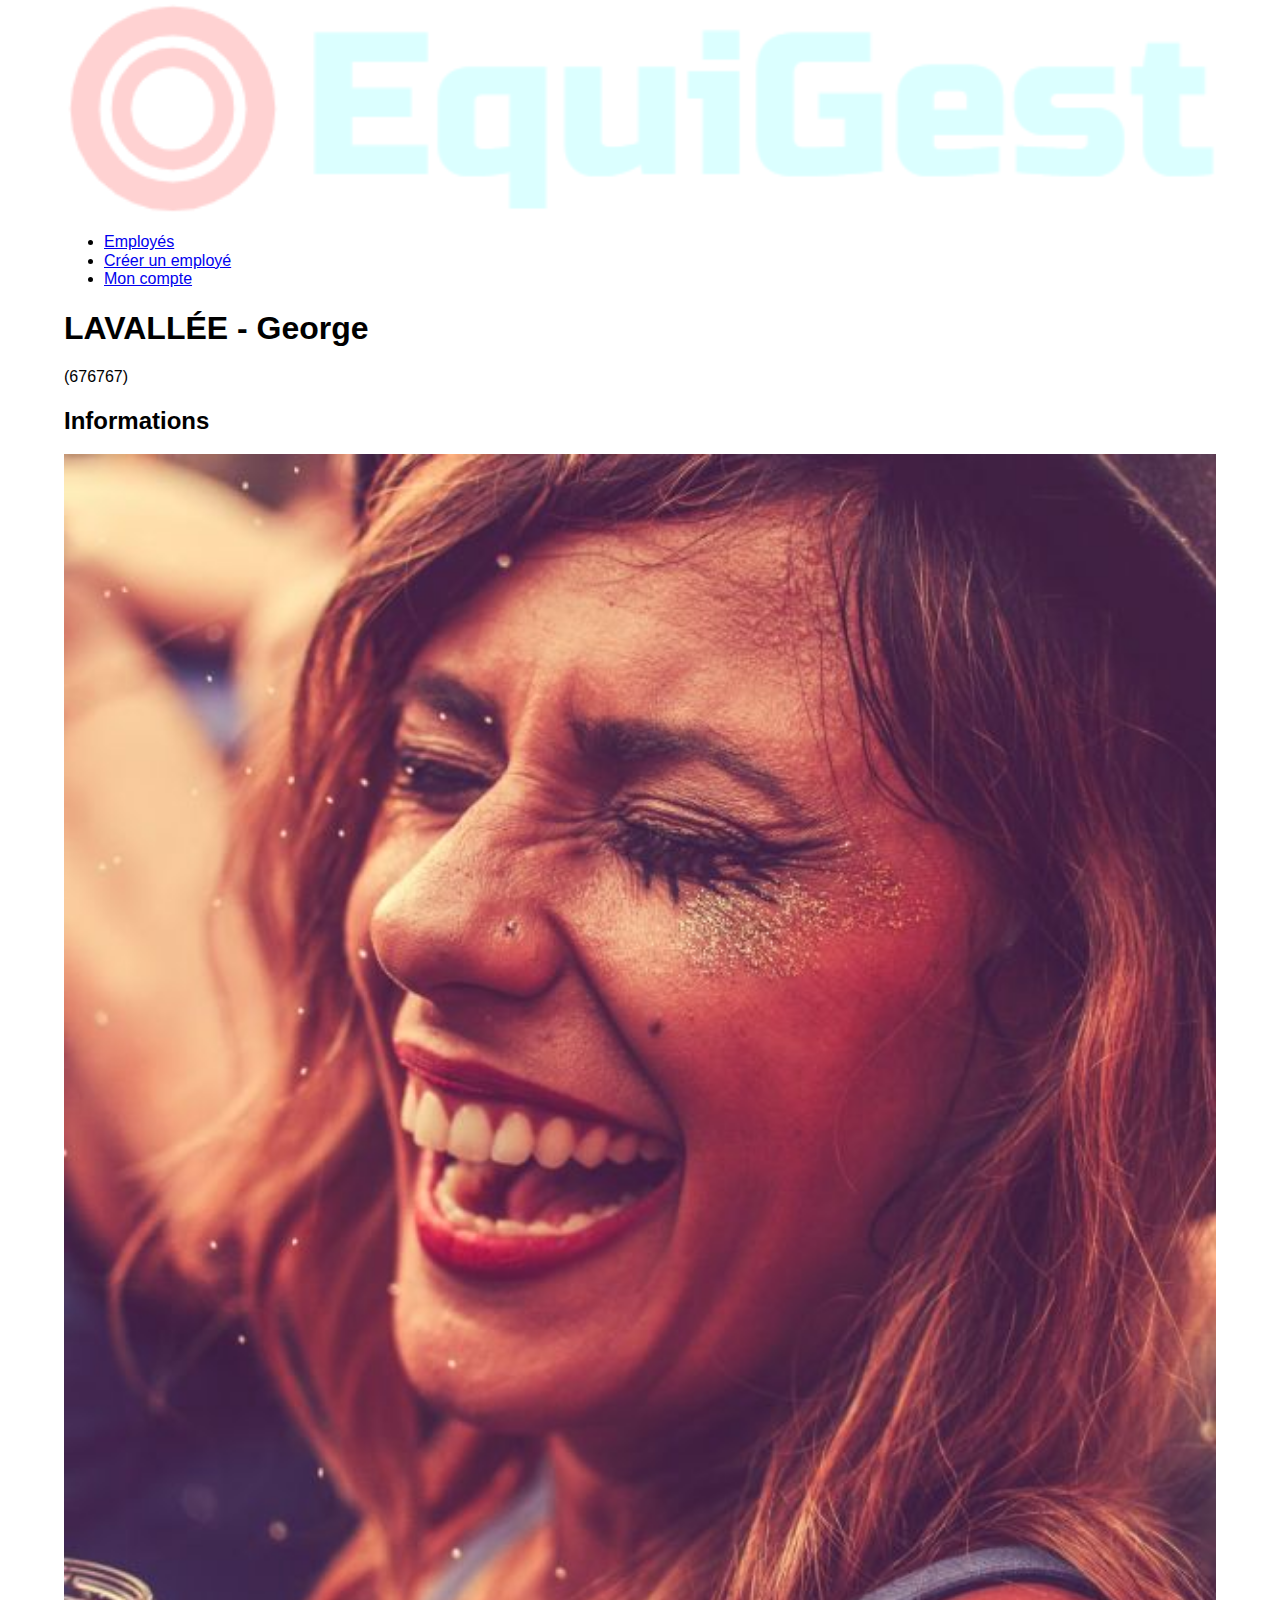
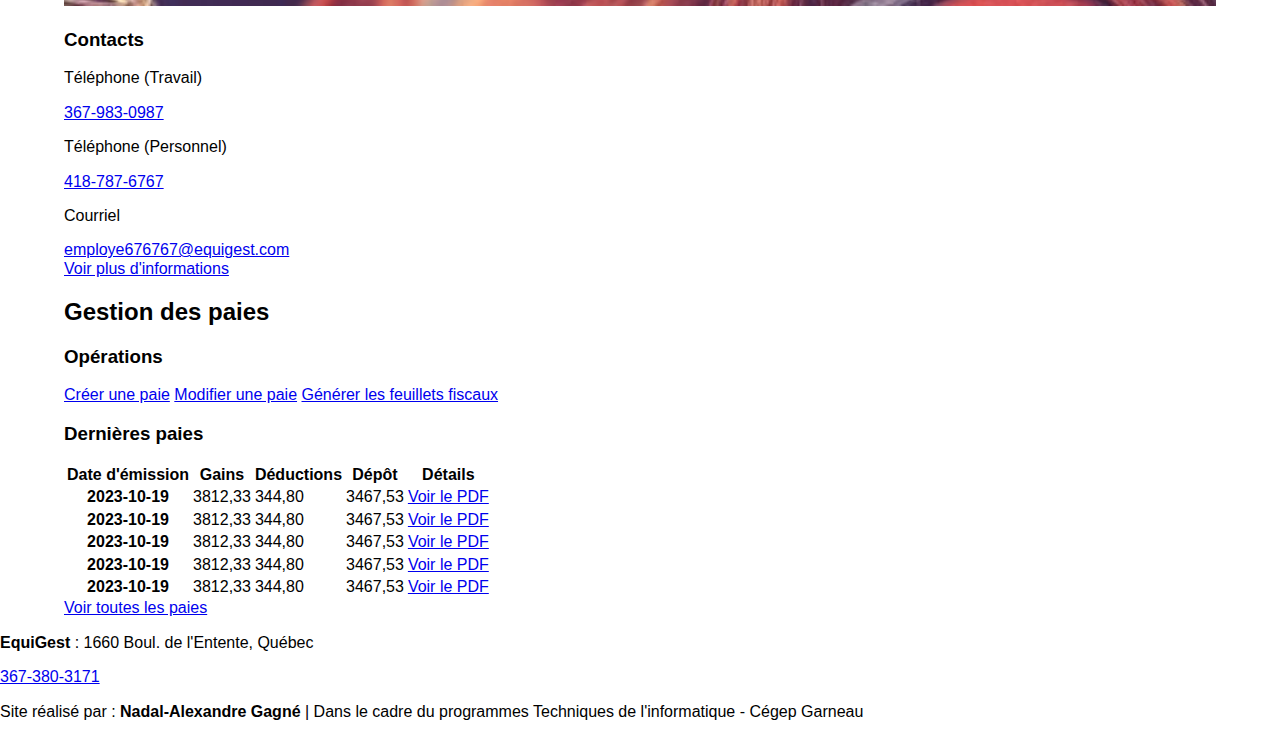
<file: fiche-employe.html>
<!DOCTYPE html>
<html lang="fr">
<head>
  <meta charset="UTF-8">
  <meta name="viewport" content="width=device-width, initial-scale=1.0">
  <title>Fiche de l'employé</title>
  <link rel="stylesheet" href="css/normalize.css">
	<link rel="stylesheet" href="css/style.css">
  <link rel="icon" href="img/favicon.png" type="image/png">
</head>
<body>
  <header>
		<div class="container space-btwn-flex">
      <a href="index.html"><img src="img/equigest-logo-pale.png" alt="Logo"></a>
      <nav>
        <ul>
          <li><a href="employes.html">Employés</a></li>
          
          <li><a href="creation-employe.html">Créer un employé</a></li>
          <li><a href="fiche-employe.html">Mon compte</a></li>
        </ul>
      </nav>
    </div>
	</header>

  <main>

    <div class="container">
      <div class="titre-num">
        <h1>LAVALLÉE - George</h1>
        <p>(676767)</p>
      </div>
      <h2>Informations</h2>

      <div class="fiche-employe-contenu">
        <div class="w33" id="fiche-employe-img">
          <img src="img/employe1.jpg" alt="Portrait de l'employé">
        </div>
        

        <div>
          <h3>Contacts</h3>
          <div class="space-btwn-flex">
            <p>Téléphone (Travail)</p>
            <a href="tel:+3679830987" class="basic-link">367-983-0987</a>
          </div>
          <div class="space-btwn-flex">
            <p>Téléphone (Personnel)</p>
            <a href="tel:+4187876767" class="basic-link">418-787-6767</a>
          </div>
          <div class="space-btwn-flex">
            <p>Courriel</p>
            <a href="mailto:employe676767@equigest.com" class="basic-link">employe676767@equigest.com</a>
          </div>
          <a href="#">Voir plus d'informations</a>
        </div>
      </div>
      <h2>Gestion des paies</h2>

      <div class="fiche-employe-contenu">
        <div class="operations w33">
          <h3>Opérations</h3>
          <a href="#">Créer une paie</a>
          <a href="#">Modifier une paie</a>
          <a href="#">Générer les feuillets fiscaux</a>
        </div>
        <div>
          <h3>Dernières paies</h3>
          <table>
            <thead>
              <tr>
                <th>Date d'émission</th>
                <th>Gains</th>
                <th>Déductions</th>
                <th>Dépôt</th>
                <th>Détails</th>
              </tr>
            </thead>
            <tbody>
              <tr>
                <th>2023-10-19</th>
                <td>3812,33</td>
                <td>344,80</td>
                <td>3467,53</td>
                <td><a href="#" class="basic-link">Voir le PDF</a></td>
              </tr>
              <tr>
                <th>2023-10-19</th>
                <td>3812,33</td>
                <td>344,80</td>
                <td>3467,53</td>
                <td><a href="#" class="basic-link">Voir le PDF</a></td>
              </tr>
              <tr>
                <th>2023-10-19</th>
                <td>3812,33</td>
                <td>344,80</td>
                <td>3467,53</td>
                <td><a href="#" class="basic-link">Voir le PDF</a></td>
              </tr>
              <tr>
                <th>2023-10-19</th>
                <td>3812,33</td>
                <td>344,80</td>
                <td>3467,53</td>
                <td><a href="#" class="basic-link">Voir le PDF</a></td>
              </tr>
              <tr>
                <th>2023-10-19</th>
                <td>3812,33</td>
                <td>344,80</td>
                <td>3467,53</td>
                <td><a href="#" class="basic-link">Voir le PDF</a></td>
              </tr>
            </tbody>
          </table>
          <a href="#">Voir toutes les paies</a>
        </div>
      </div>
    </div>

		
		
  </main>

  <footer>
		<div class="footer-contacts">
			<p><strong>EquiGest</strong> : 1660 Boul. de l'Entente, Québec</p>
			<a href="tel:+3673803171">367-380-3171</a>
		</div>
		<p>Site réalisé par : <strong>Nadal-Alexandre Gagné</strong> | Dans le cadre du programmes Techniques de l'informatique - Cégep Garneau</p>
	</footer>
</body>
</html>
</file>
<file: css/style.css>
*{ box-sizing: border-box;}


/* Typographies / Couleurs (exemples : titres, paragraphes, liens, etc.)
========================================================================== */

body{
	background-color: white;
	font-family: 'Lucida Sans', 'Lucida Sans Regular', 'Lucida Grande', 'Lucida Sans Unicode', Geneva, Verdana, sans-serif;
}

/* Mise en page (positionnement)
========================================================================== */

body img {
 width: 100%;
}

.container{
	width: 90%;
	max-width: 1200px;
	margin: 0 auto;
}


/* Header / Navigations / Footer 
========================================================================== */



/* Composantes générales (exemples : section, cartes, tableaux, etc.)
========================================================================== */



/* Formulaires
========================================================================== */



/* Règles spécifiques aux pages
========================================================================== */
</file>
